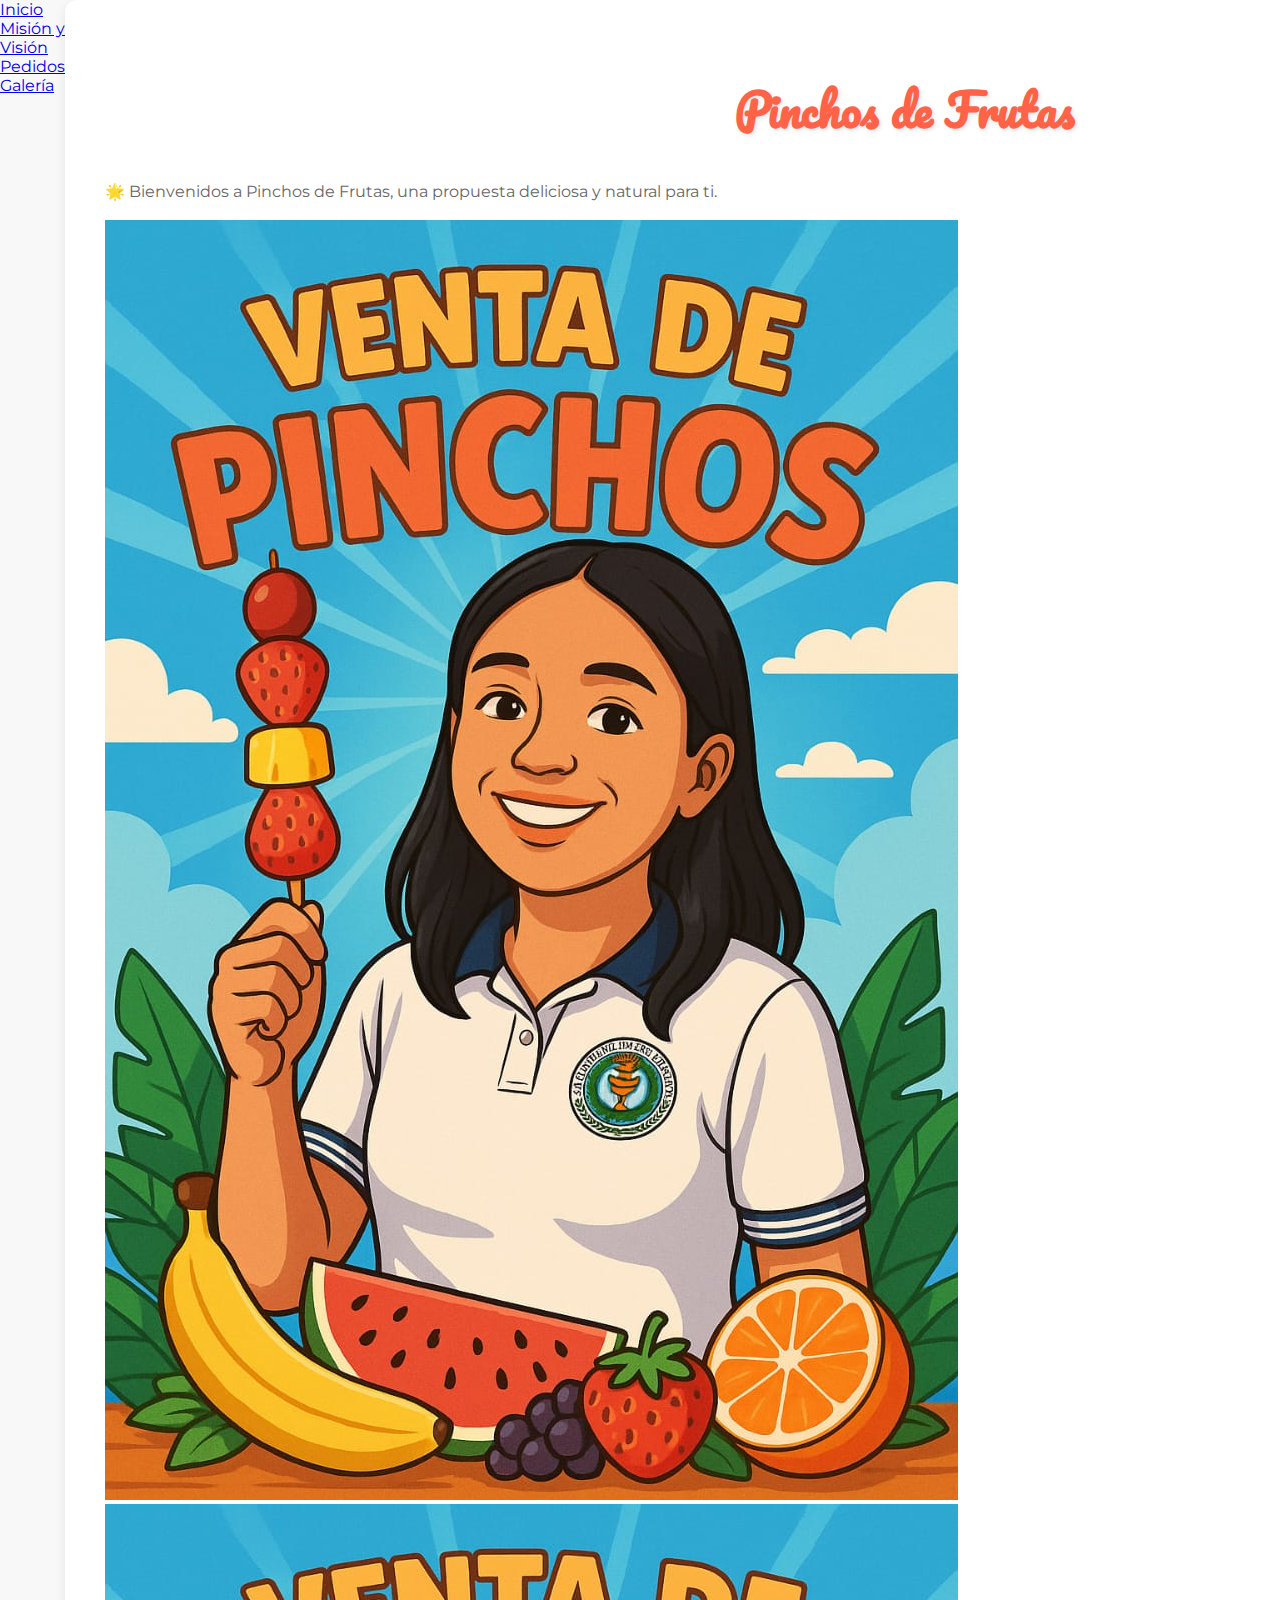
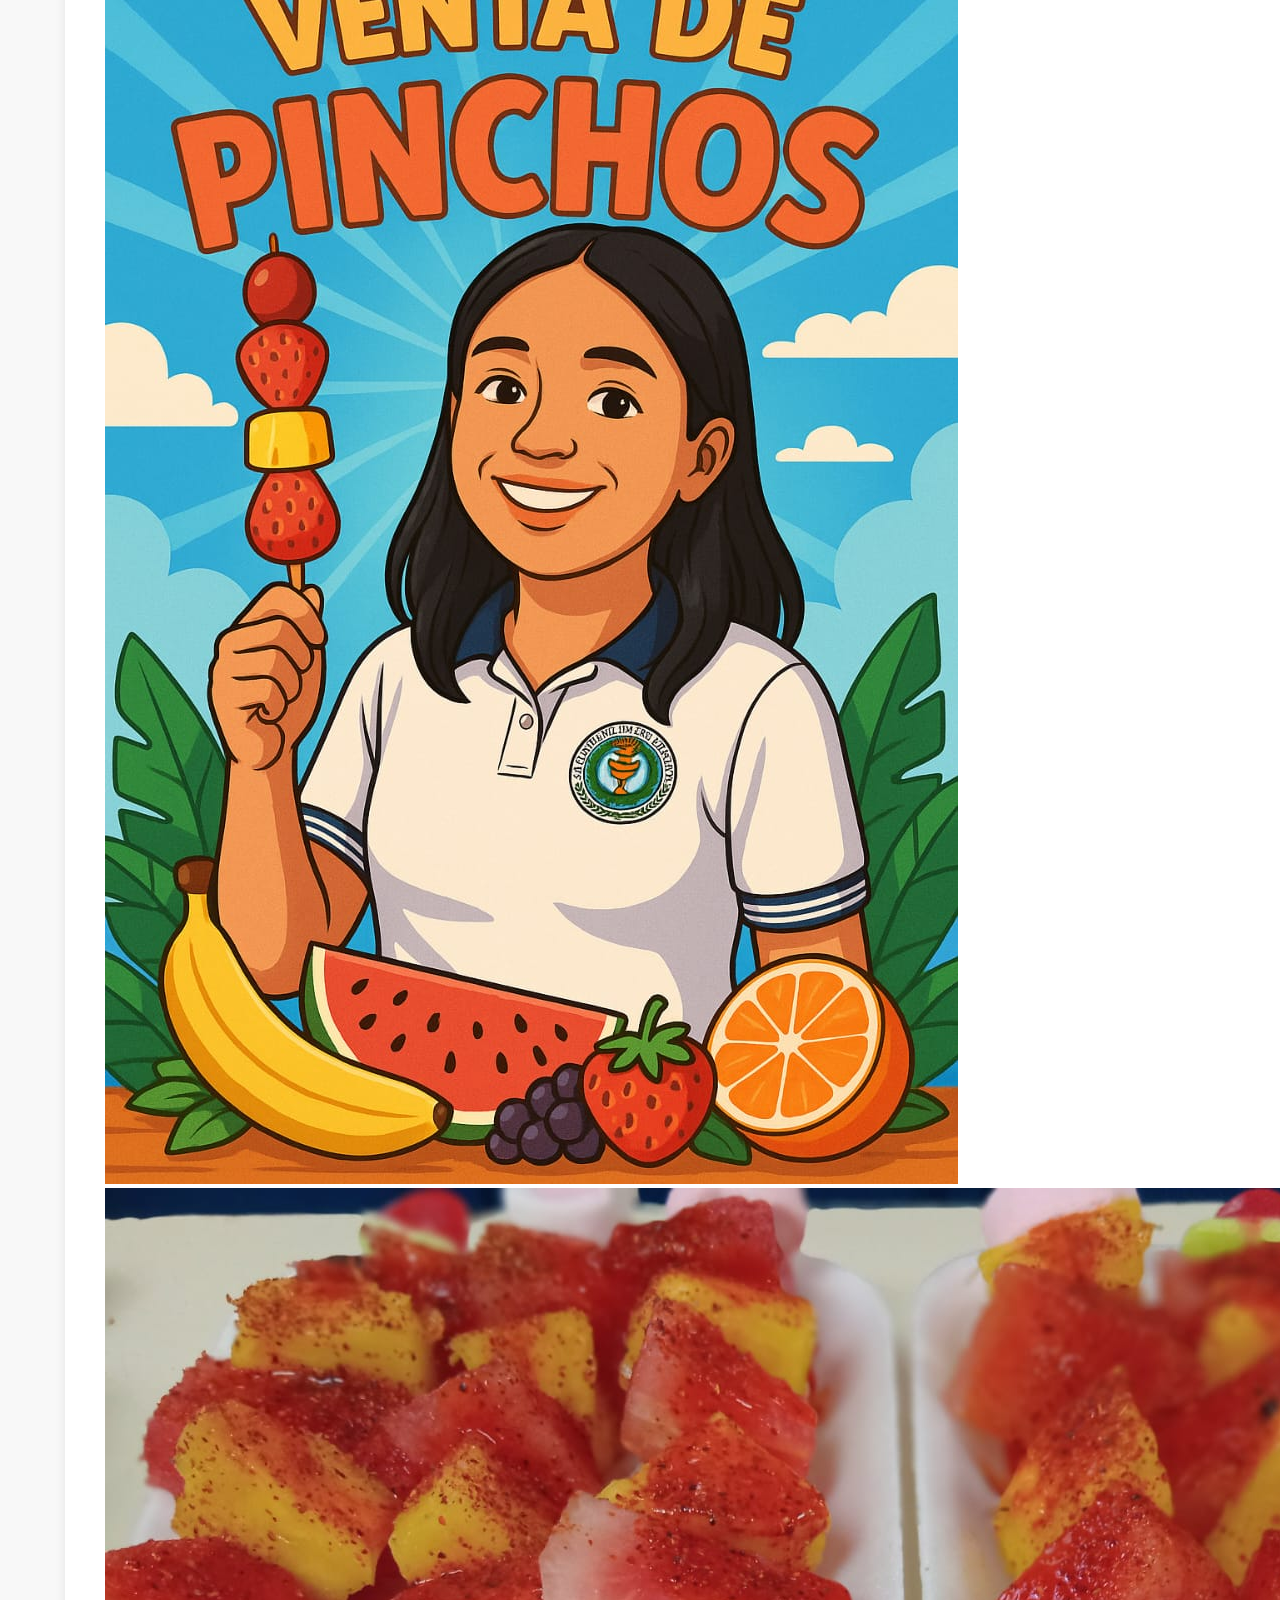
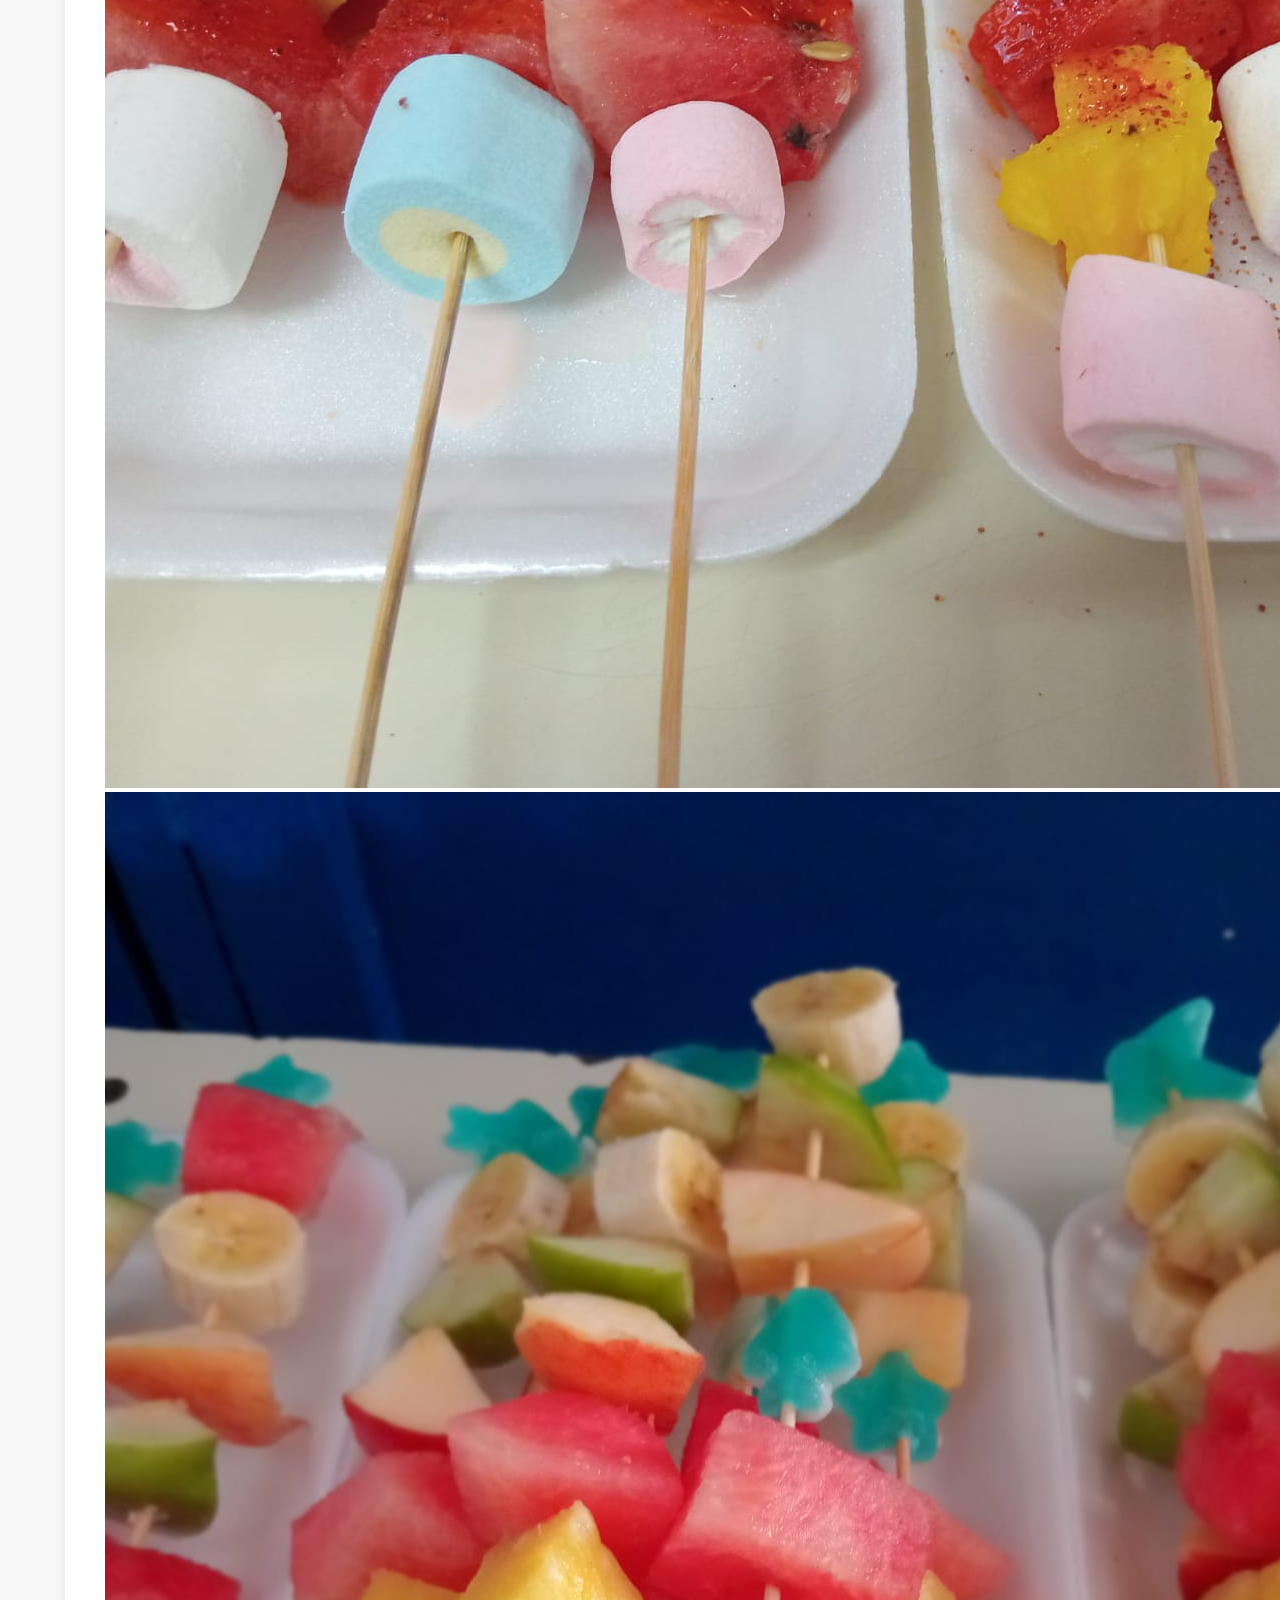
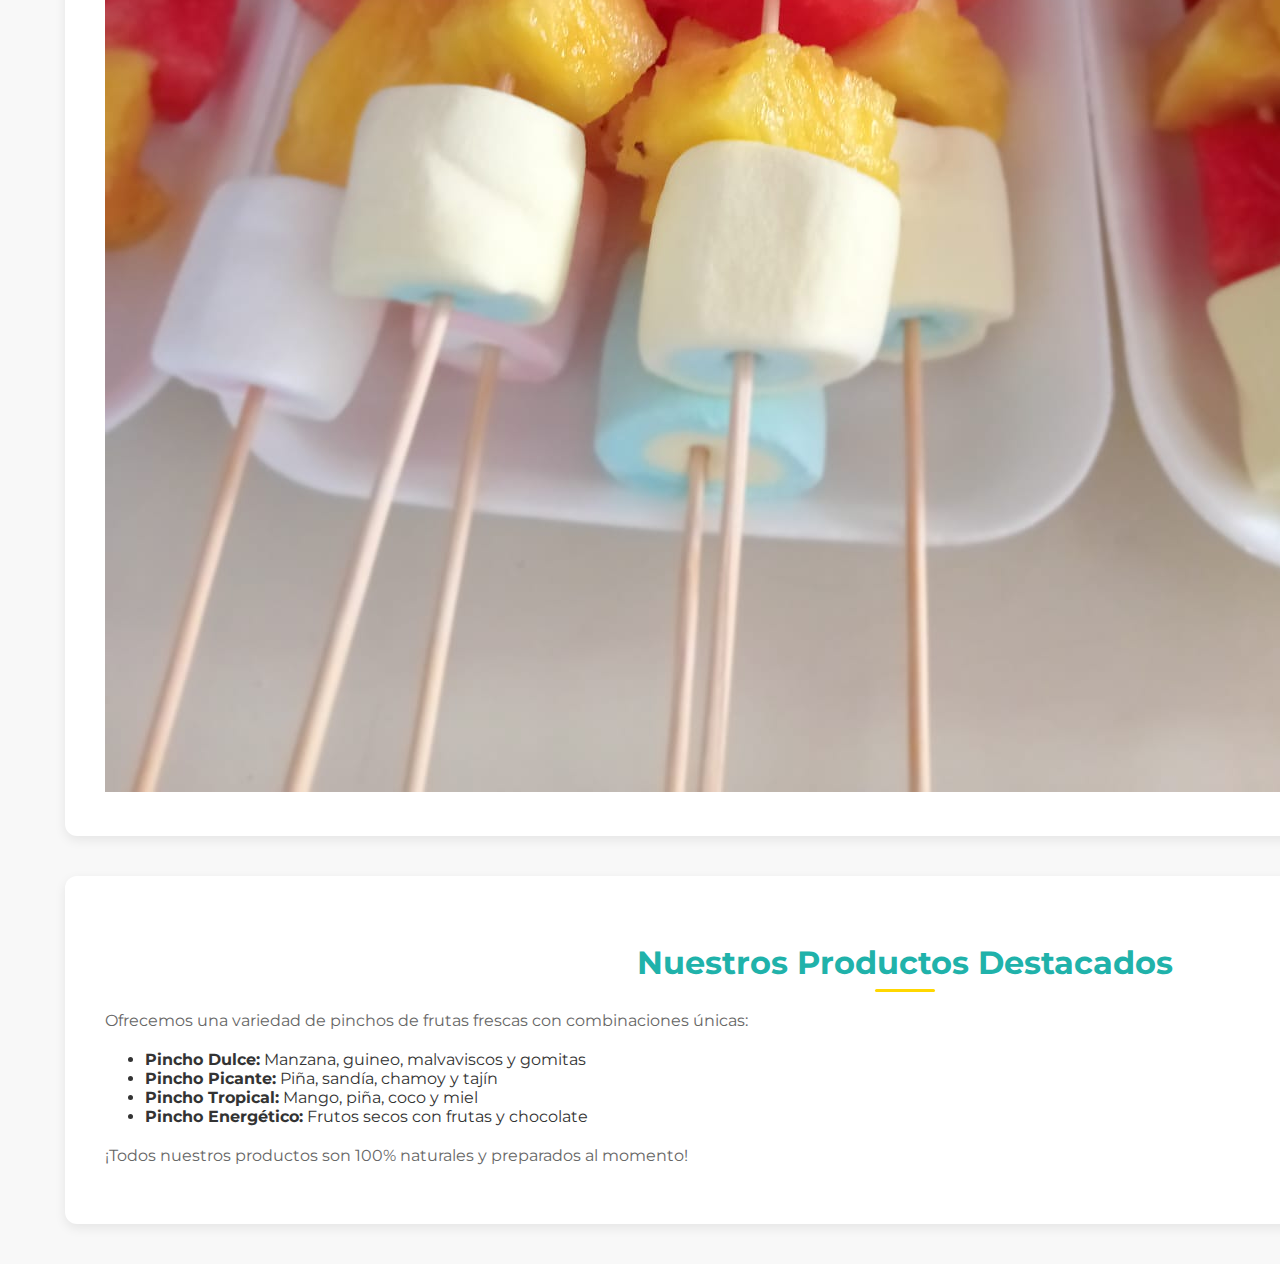
<file: index.html>
<!DOCTYPE html>
<!-- inicio.html - Página principal del sitio -->
<html lang="es">
<head>
  <meta charset="UTF-8"> <!-- Codificación de caracteres -->
  <title>Inicio | Pinchos de Frutas</title> <!-- Título de la pestaña -->
  <meta name="viewport" content="width=device-width, initial-scale=1.0"> <!-- Responsive -->
  <link rel="stylesheet" href="styles.css"> <!-- Enlace a hoja de estilos -->
  <link rel="icon" type="image/png" href="logopincho-removebg-preview.png"> <!-- Ícono de la pestaña -->
</head>
<body>

  <!-- Barra de navegación -->
  <nav>
    <a href="index.html">Inicio</a> <!-- Enlace a inicio -->
    <a href="mision_vision.html">Misión y Visión</a> <!-- Enlace a misión/visión -->
    <a href="pedidos.html">Pedidos</a> <!-- Enlace a pedidos -->
    <a href="galeria.html">Galería</a> <!-- Enlace a galería -->
  </nav>

  <!-- Contenido principal -->
  <main>
    <!-- Sección de bienvenida -->
    <section>
      <h1>Pinchos de Frutas</h1> <!-- Título principal -->
      <p>🌟 Bienvenidos a Pinchos de Frutas, una propuesta deliciosa y natural para ti.</p> <!-- Texto de bienvenida -->
      
      <!-- Galería de imágenes -->
      <div class="gallery">
        <img id="mainImage" class="main-img" src="imagen1.jpg" alt="Pinchos de Frutas"> <!-- Imagen principal -->
        <div class="thumbnails">
          <!-- Miniaturas que cambian la imagen principal al hacer clic -->
          <img class="thumbnail" src="imagen1.jpg" alt="Pincho Dulce" onclick="cambiarImagen(this)">
          <img class="thumbnail" src="i1.jpg" alt="Pincho Picante" onclick="cambiarImagen(this)">
          <img class="thumbnail" src="i3.jpg" alt="Variedad de Frutas" onclick="cambiarImagen(this)">
        </div>
      </div>
    </section>

    <!-- Sección de productos destacados -->
    <section>
      <h2>Nuestros Productos Destacados</h2> <!-- Subtítulo -->
      <p>Ofrecemos una variedad de pinchos de frutas frescas con combinaciones únicas:</p>
      
      <!-- Lista de productos -->
      <ul>
        <li><strong>Pincho Dulce:</strong> Manzana, guineo, malvaviscos y gomitas</li>
        <li><strong>Pincho Picante:</strong> Piña, sandía, chamoy y tajín</li>
        <li><strong>Pincho Tropical:</strong> Mango, piña, coco y miel</li>
        <li><strong>Pincho Energético:</strong> Frutos secos con frutas y chocolate</li>
      </ul>
      
      <p>¡Todos nuestros productos son 100% naturales y preparados al momento!</p>
    </section>
  </main>

  <!-- Script para la galería -->
  <script src="script.js"></script> <!-- Enlace al archivo JavaScript -->
</body>
</html>
</file>
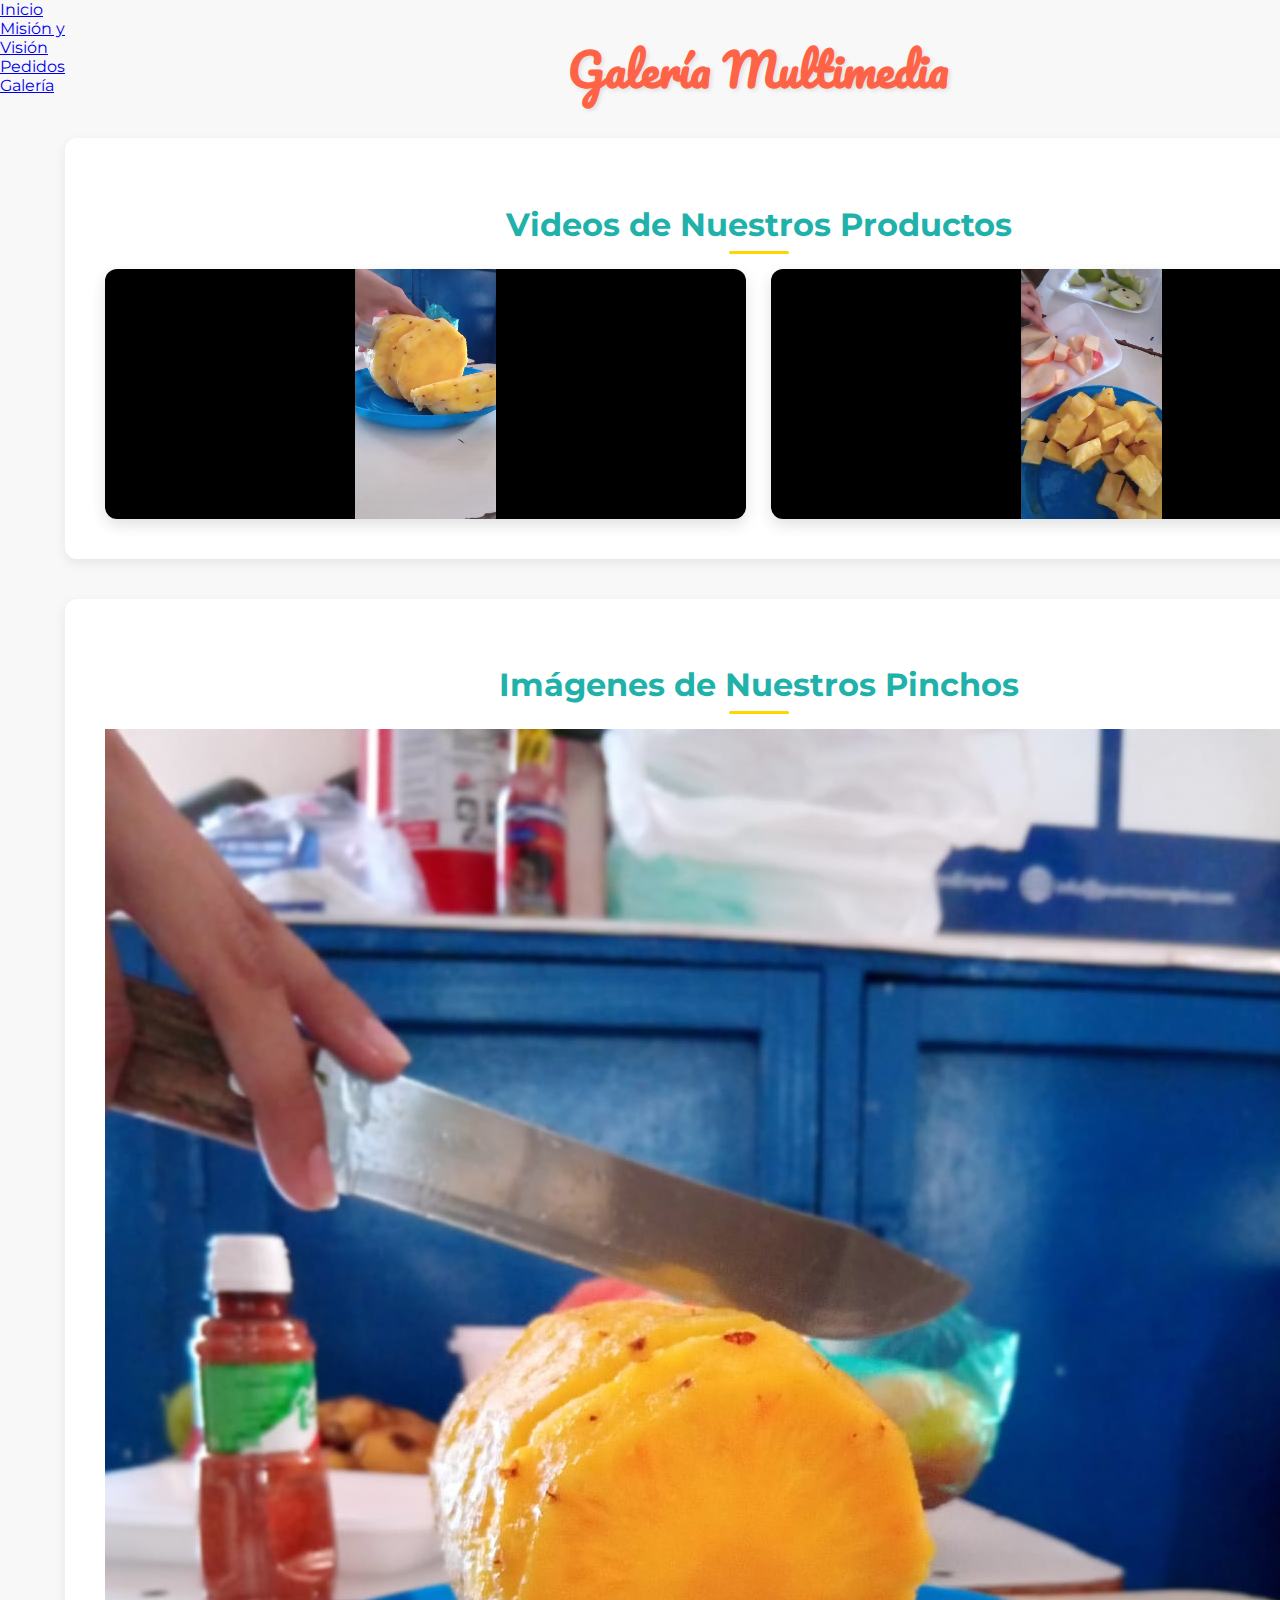
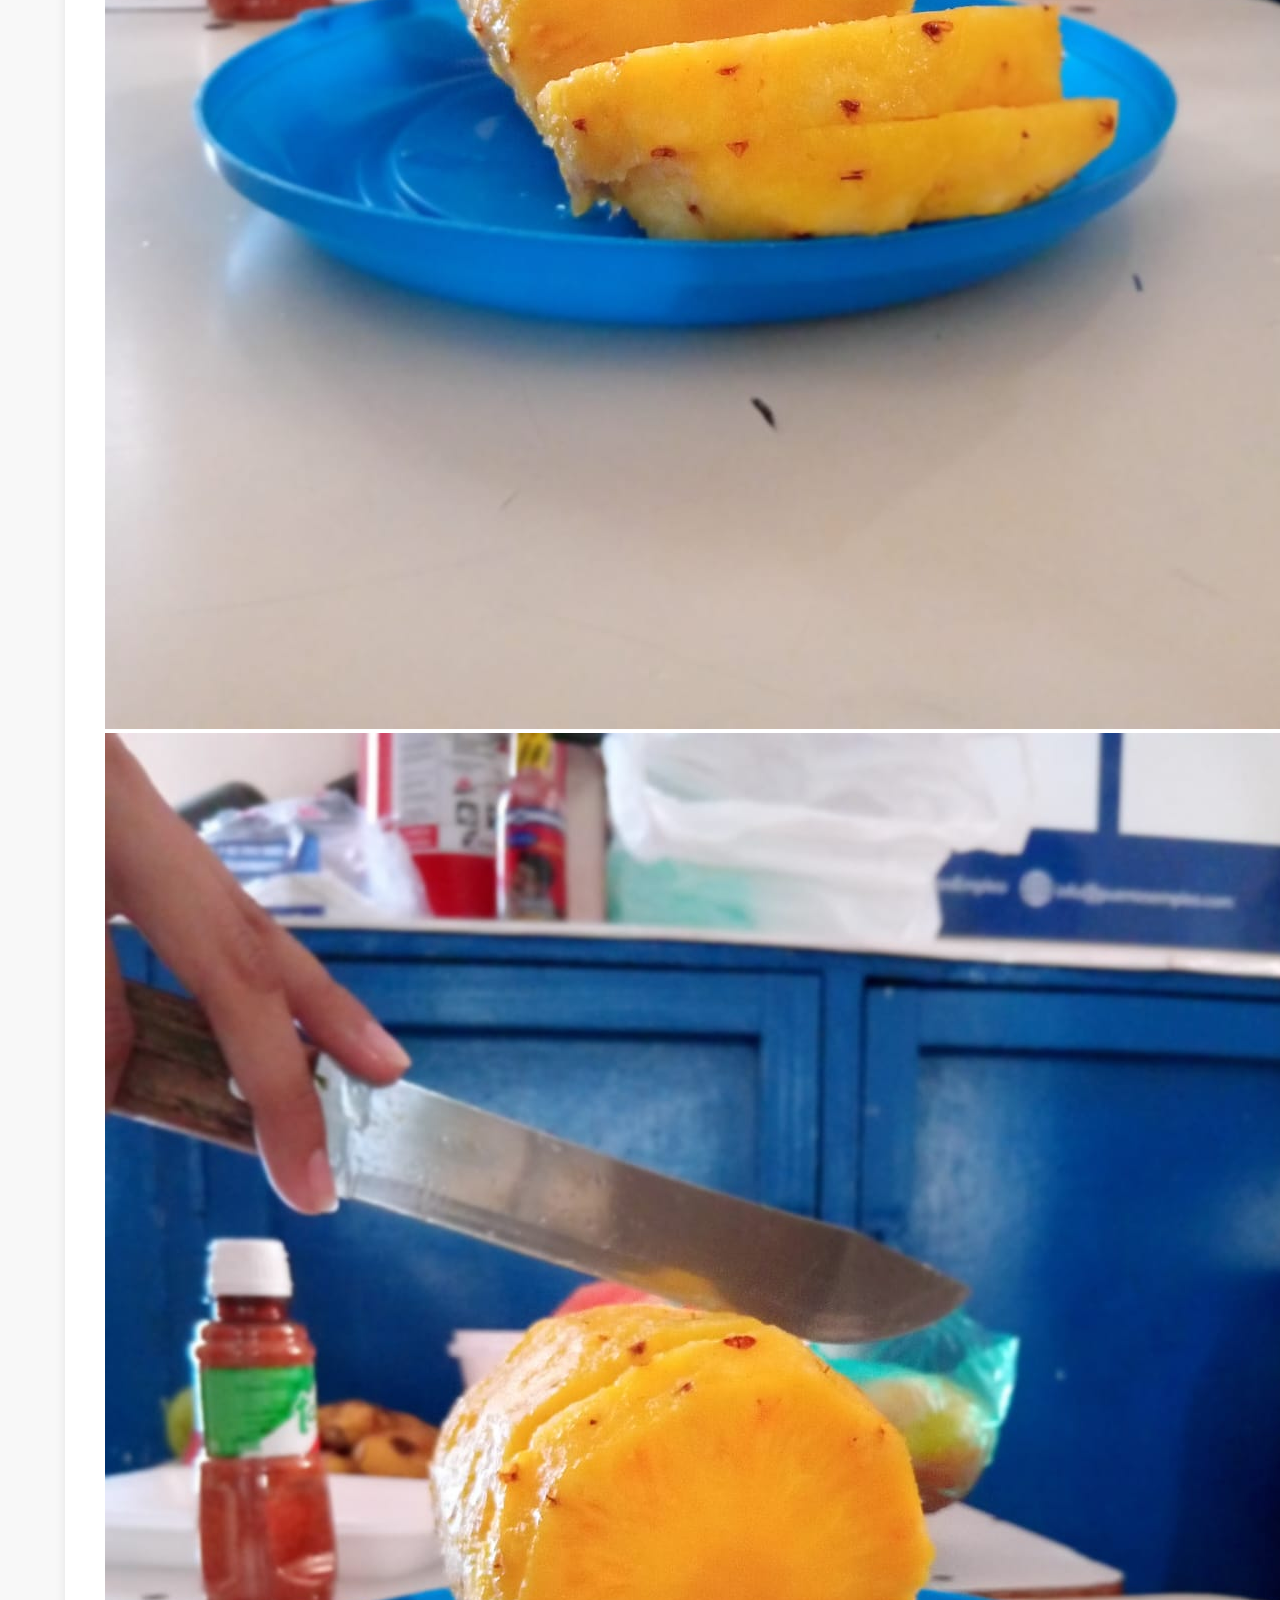
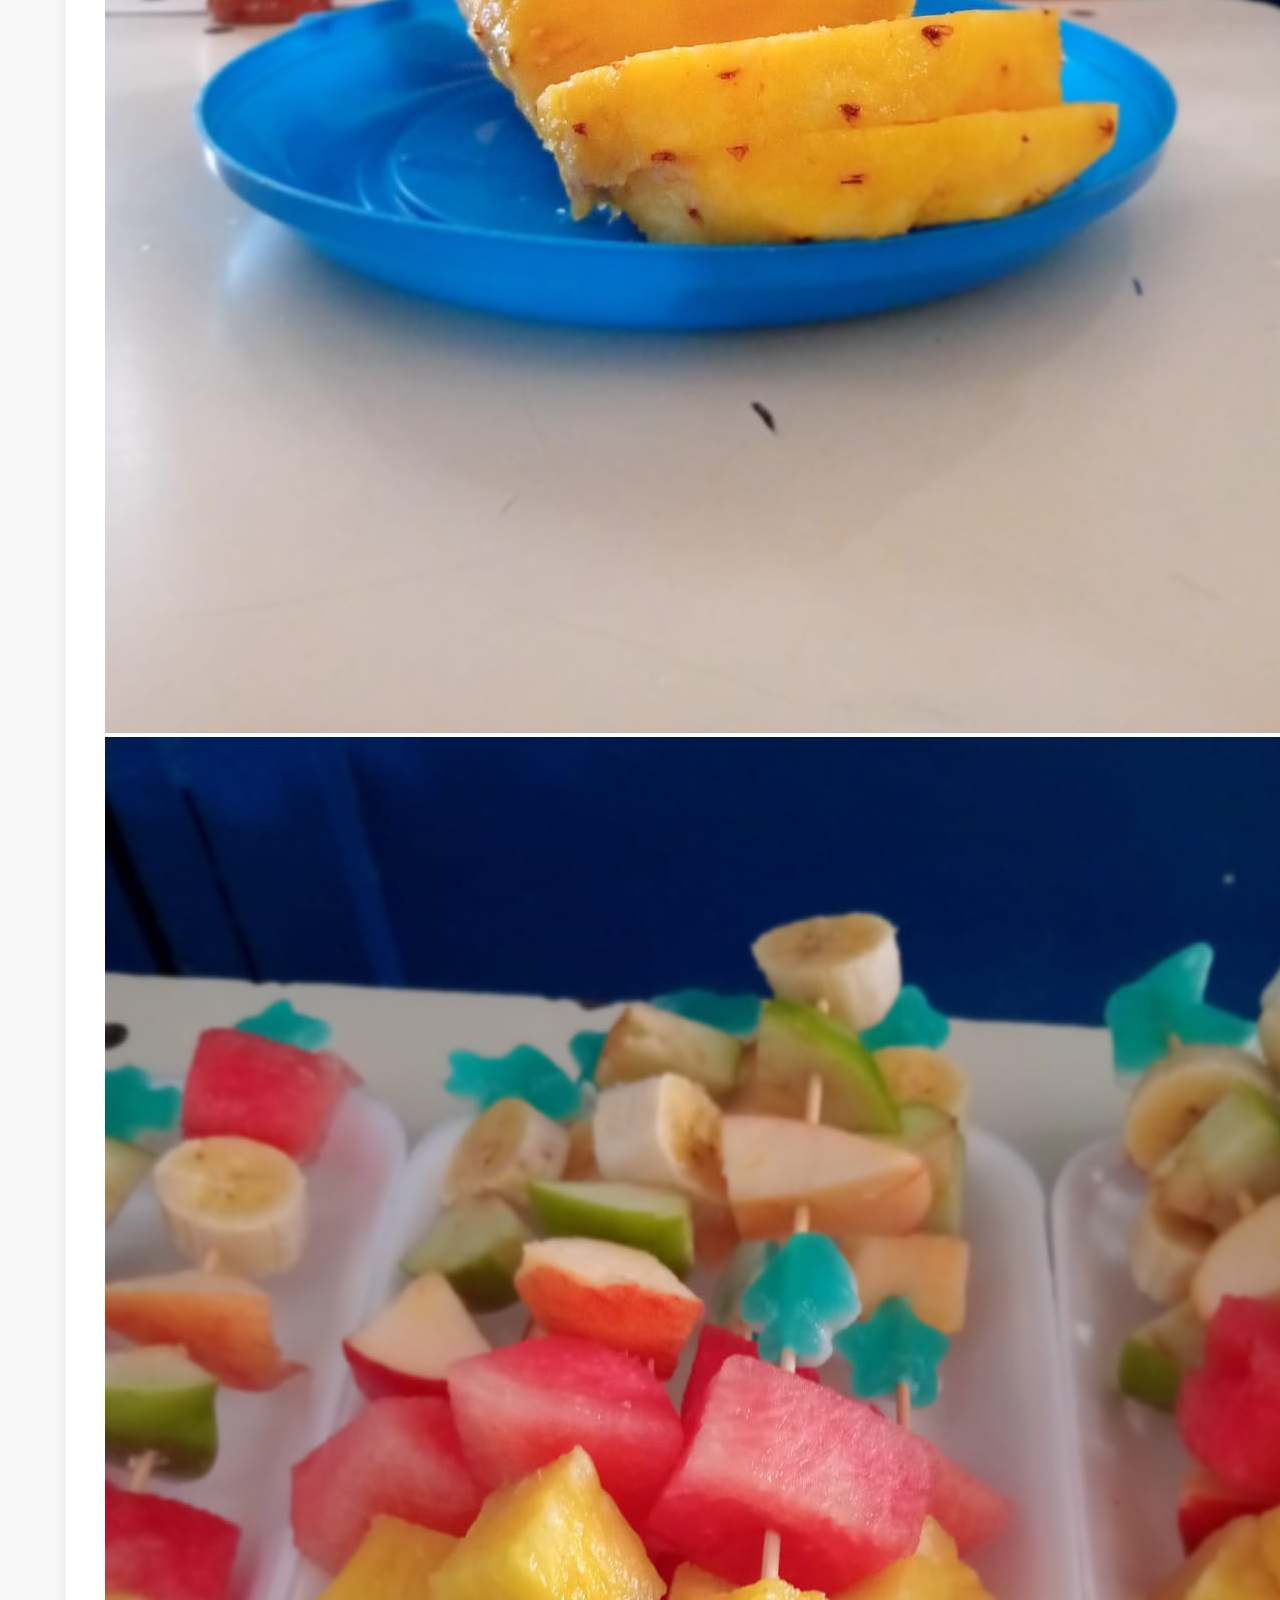
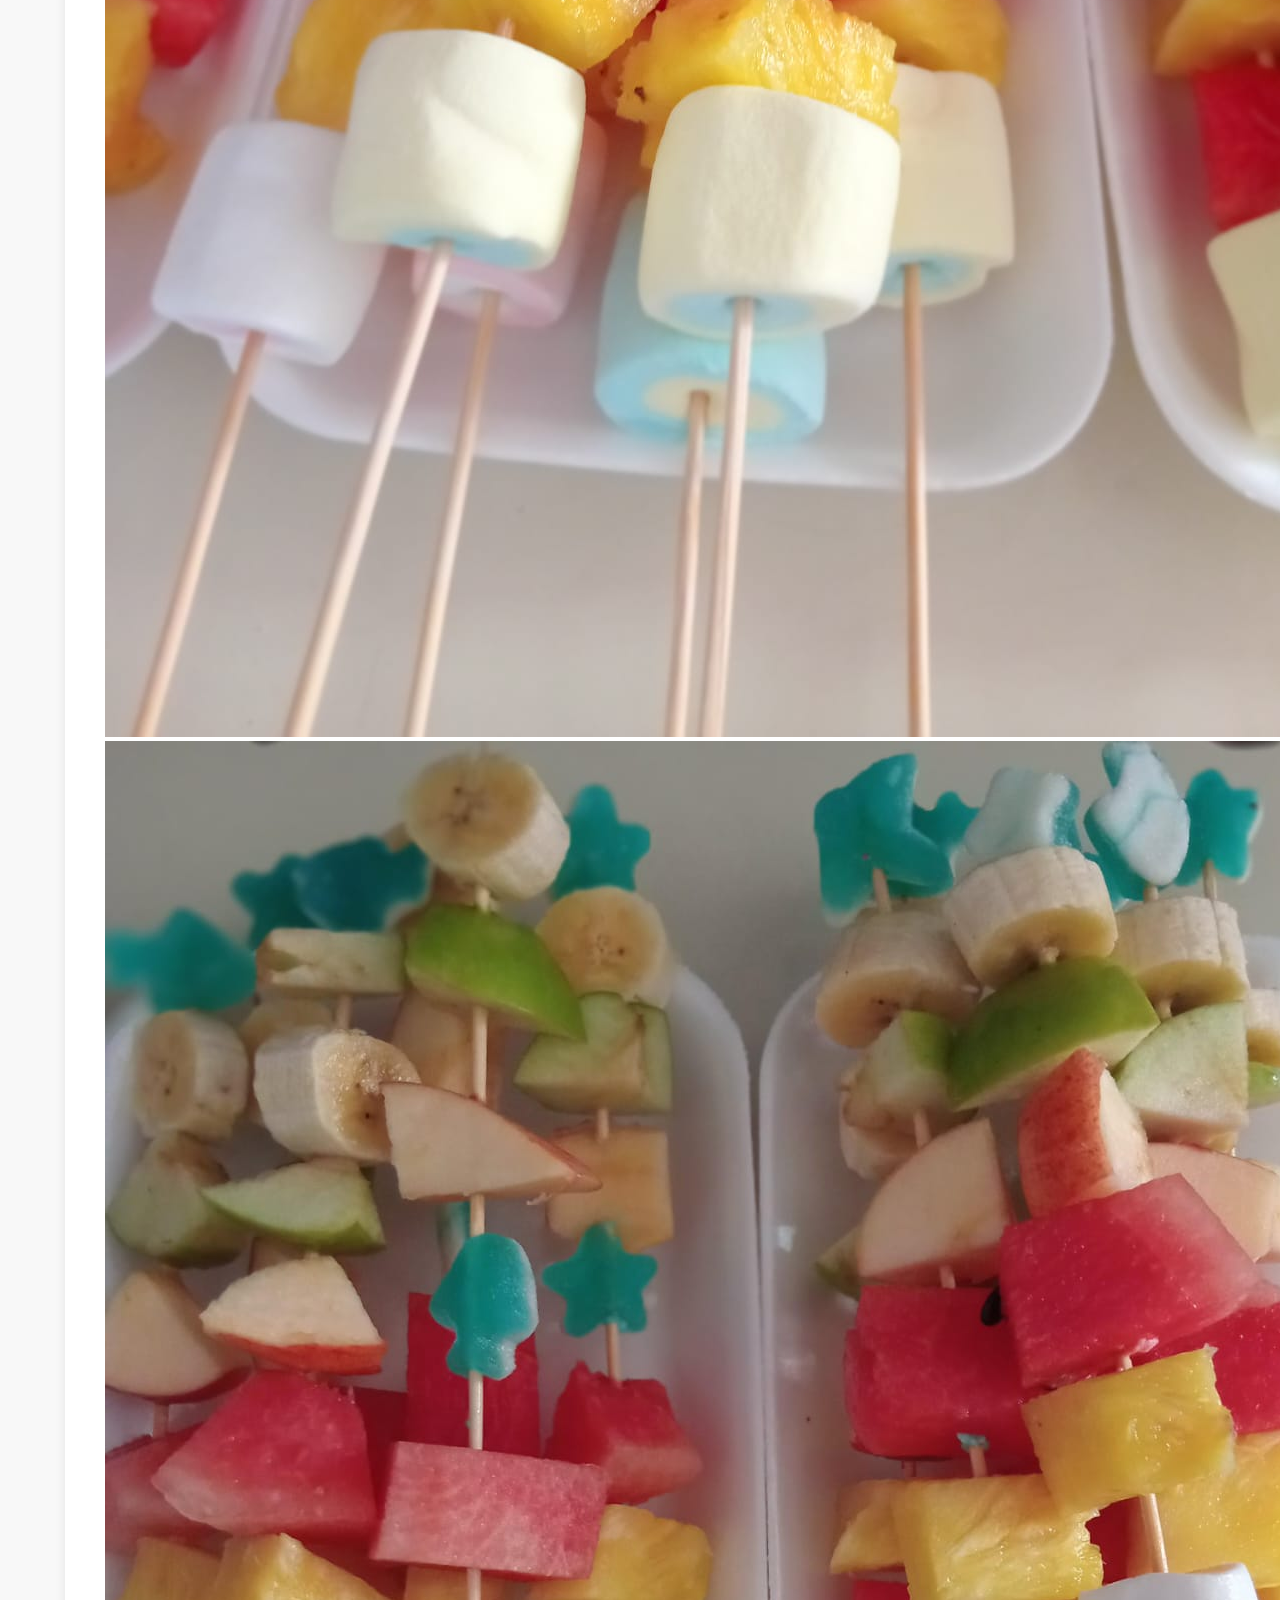
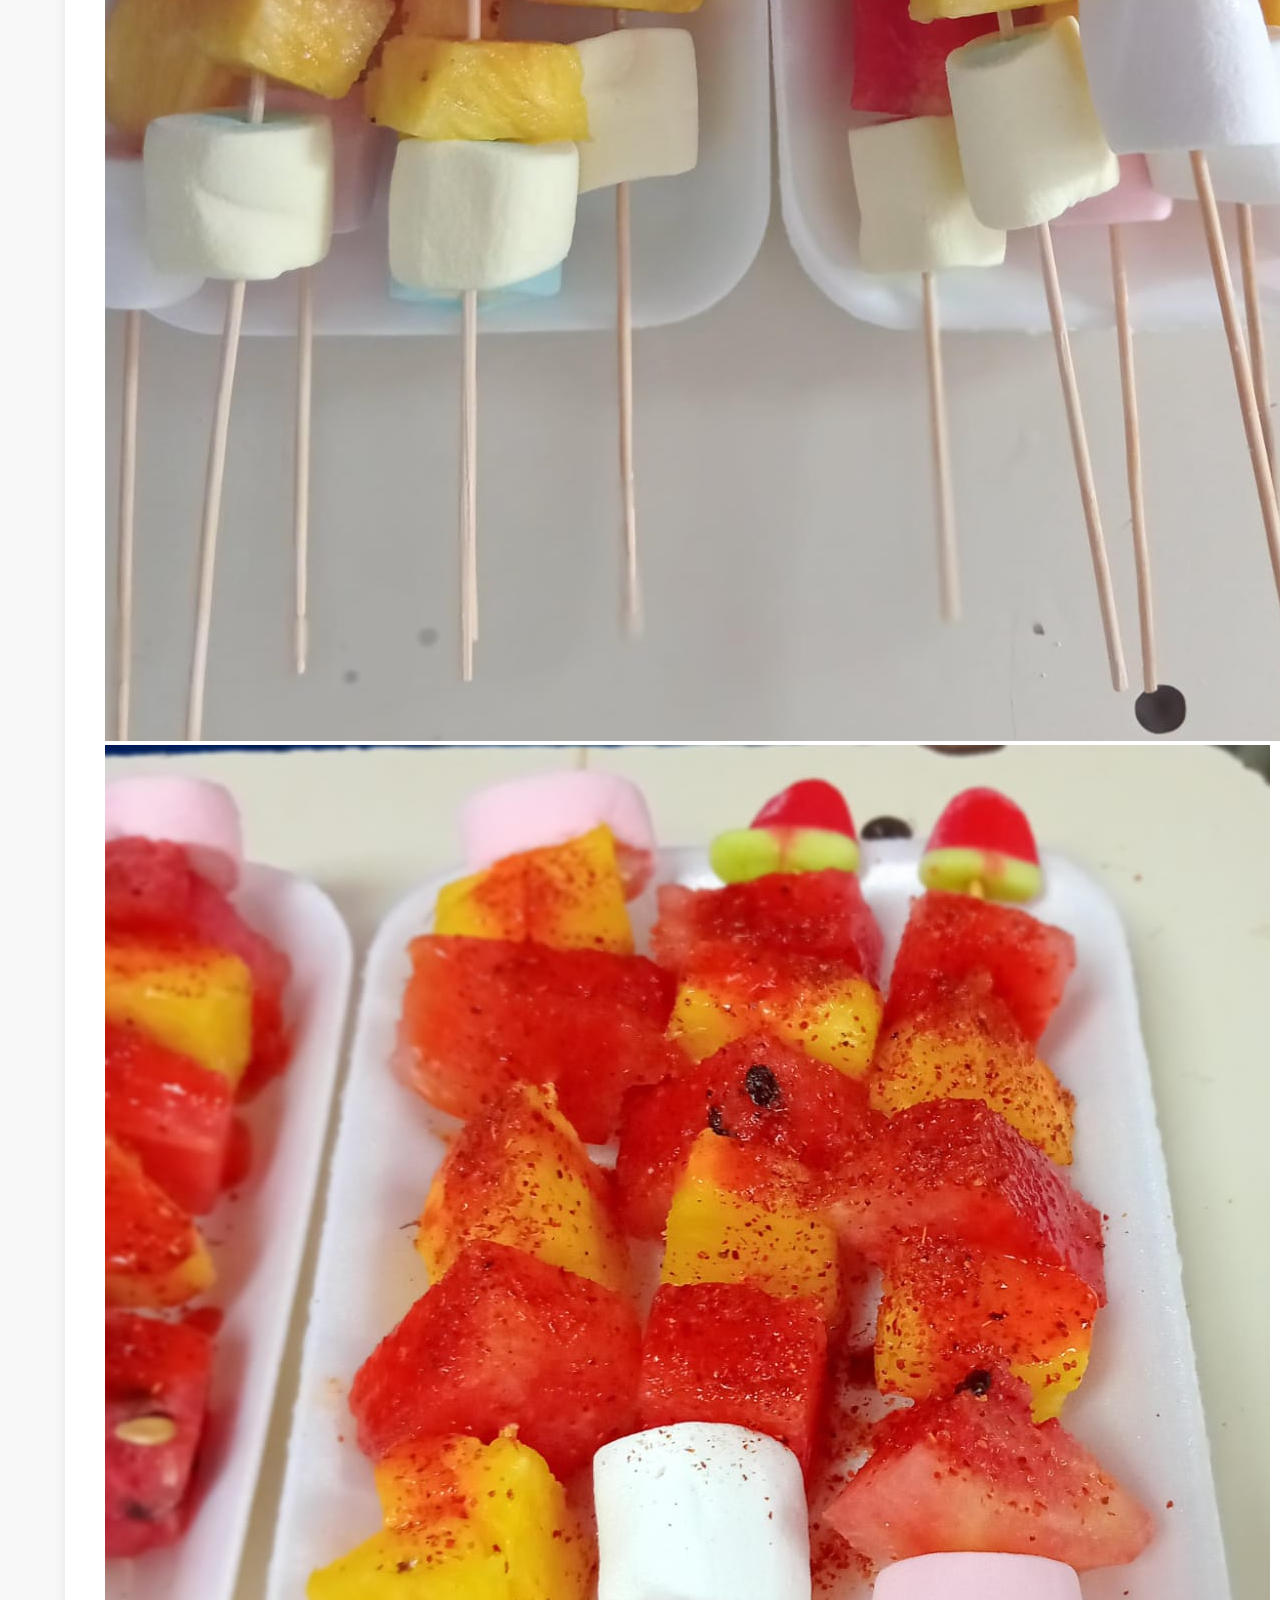
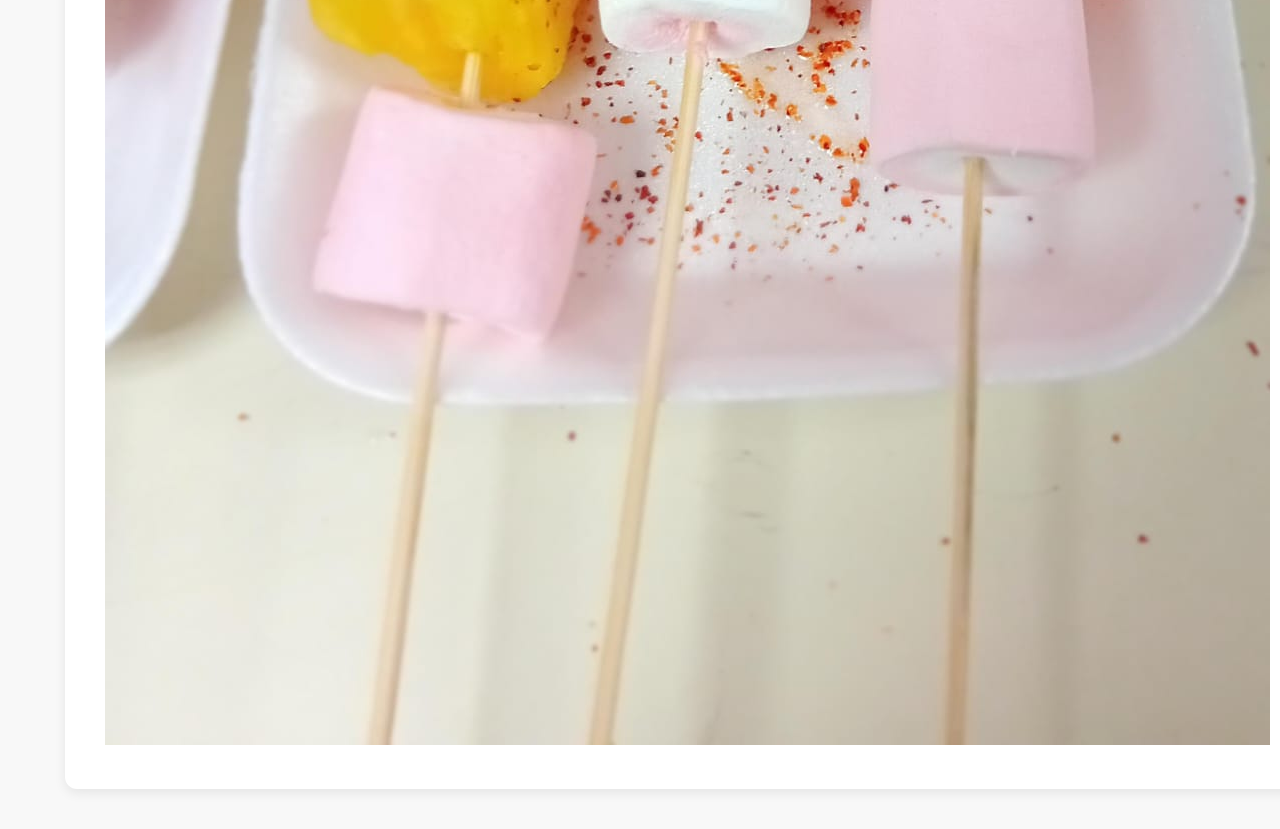
<file: galeria.html>
<!DOCTYPE html>
<!-- galeria.html - Página con galería de imágenes y videos -->
<html lang="es">
<head>
  <meta charset="UTF-8"> <!-- Codificación de caracteres -->
  <title>Galería | Pinchos de Frutas</title> <!-- Título de la pestaña -->
  <meta name="viewport" content="width=device-width, initial-scale=1.0"> <!-- Responsive -->
  <link rel="stylesheet" href="styles.css"> <!-- Enlace a hoja de estilos -->
  <link rel="icon" type="image/png" href="logopincho-removebg-preview.png"> <!-- Ícono de la pestaña -->
</head>
<body>

  <!-- Barra de navegación -->
  <nav>
    <a href="index.html">Inicio</a> <!-- Enlace a inicio -->
    <a href="mision_vision.html">Misión y Visión</a> <!-- Enlace a misión/visión -->
    <a href="pedidos.html">Pedidos</a> <!-- Enlace a pedidos -->
    <a href="galeria.html">Galería</a> <!-- Enlace actual -->
  </nav>

  <!-- Contenido principal -->
  <main>
    <h1>Galería Multimedia</h1> <!-- Título principal -->
    
    <!-- Sección de videos -->
    <section>
      <h2>Videos de Nuestros Productos</h2> <!-- Subtítulo -->
      <div class="video-container">
        <!-- Video 1 -->
        <iframe src="video1.mp4" frameborder="0" allowfullscreen></iframe>
        <!-- Video 2 -->
        <iframe src="video2.mp4" frameborder="0" allowfullscreen></iframe>
      </div>
    </section>

    <!-- Sección de imágenes -->
    <section>
      <h2>Imágenes de Nuestros Pinchos</h2> <!-- Subtítulo -->
      <div class="gallery">
        <!-- Imagen principal -->
        <img id="galeriaImagen" class="main-img" src="i5.jpg" alt="Pinchos de Frutas">
        <!-- Miniaturas -->
        <div class="thumbnails">
          <img class="thumbnail" src="i5.jpg" alt="Pincho 1" onclick="cambiarImagenGaleria(this)">
          <img class="thumbnail" src="i3.jpg" alt="Pincho 2" onclick="cambiarImagenGaleria(this)">
          <img class="thumbnail" src="i4.jpg" alt="Pincho 3" onclick="cambiarImagenGaleria(this)">
          <img class="thumbnail" src="i2.jpg" alt="Pincho 4" onclick="cambiarImagenGaleria(this)">
        </div>
      </div>
    </section>
  </main>

  <!-- Script para la galería -->
  <script src="script.js"></script> <!-- Enlace al archivo JavaScript -->
</body>
</html>
</file>
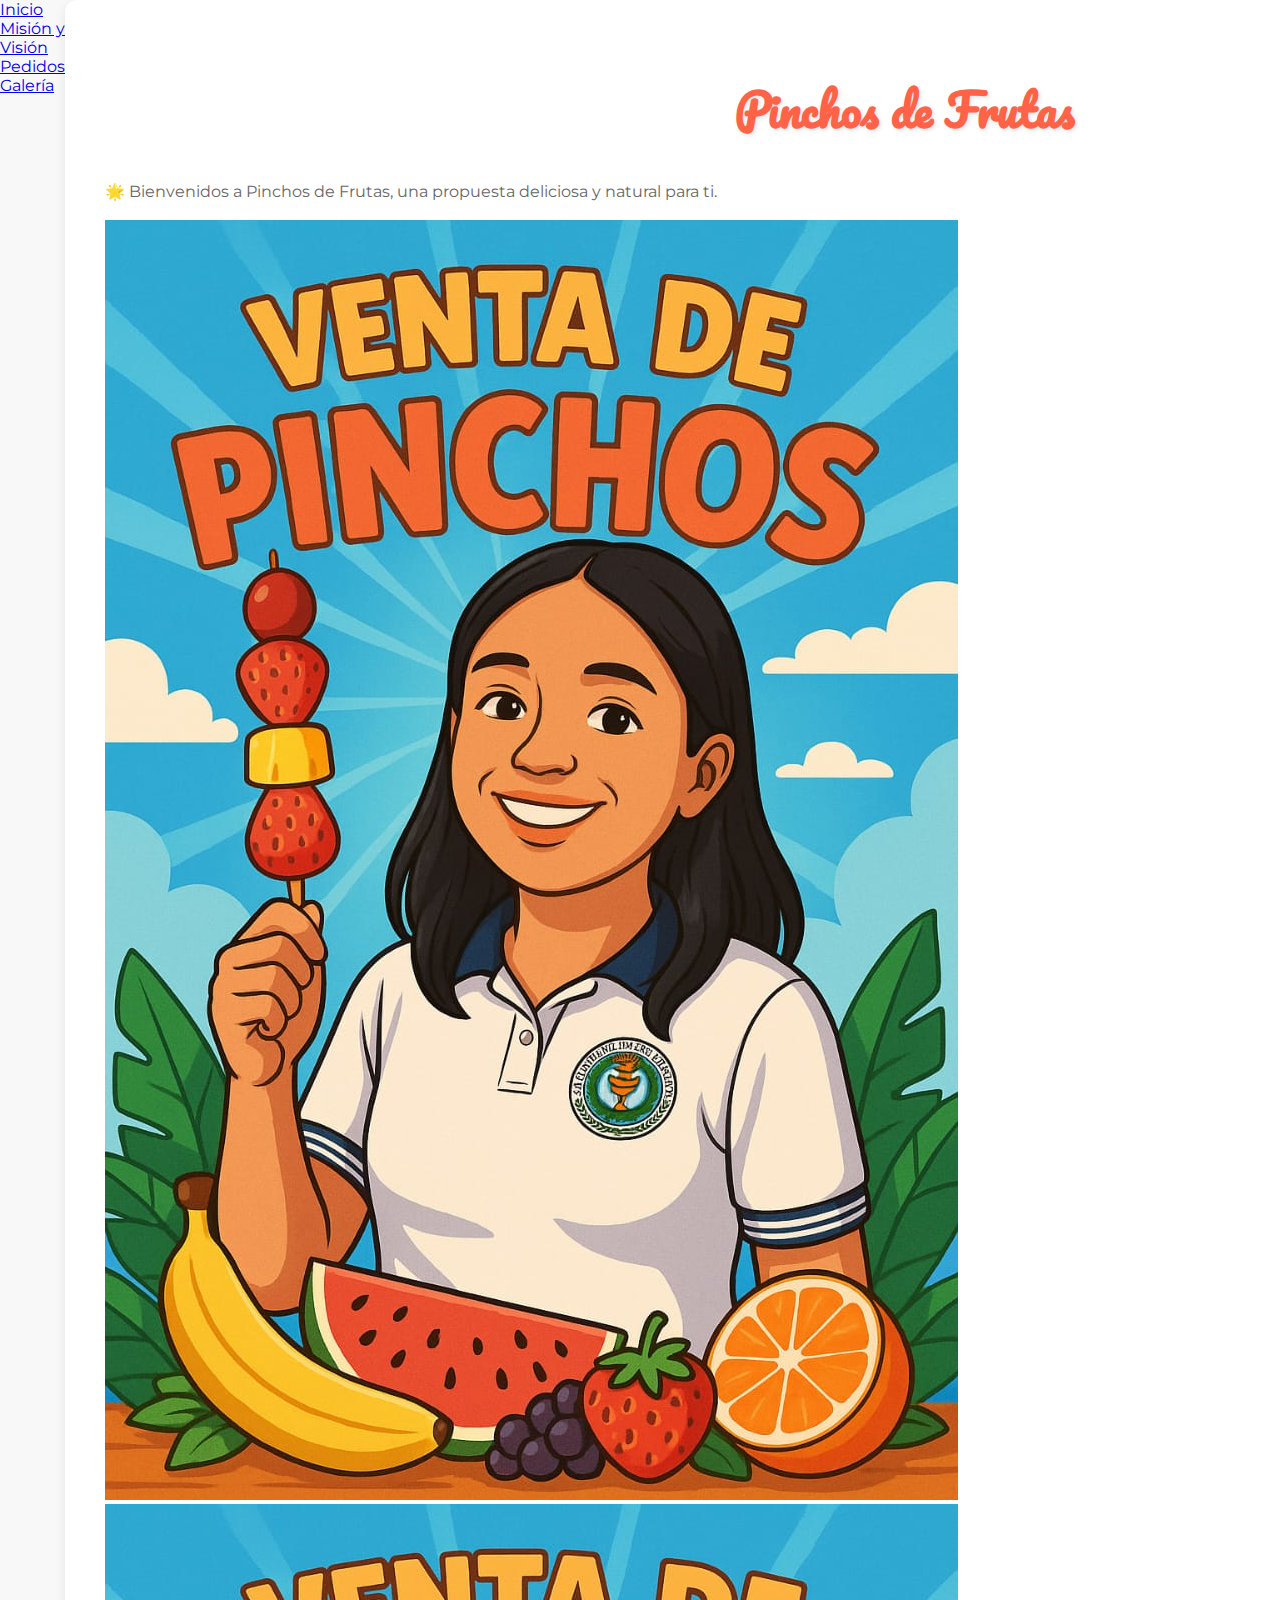
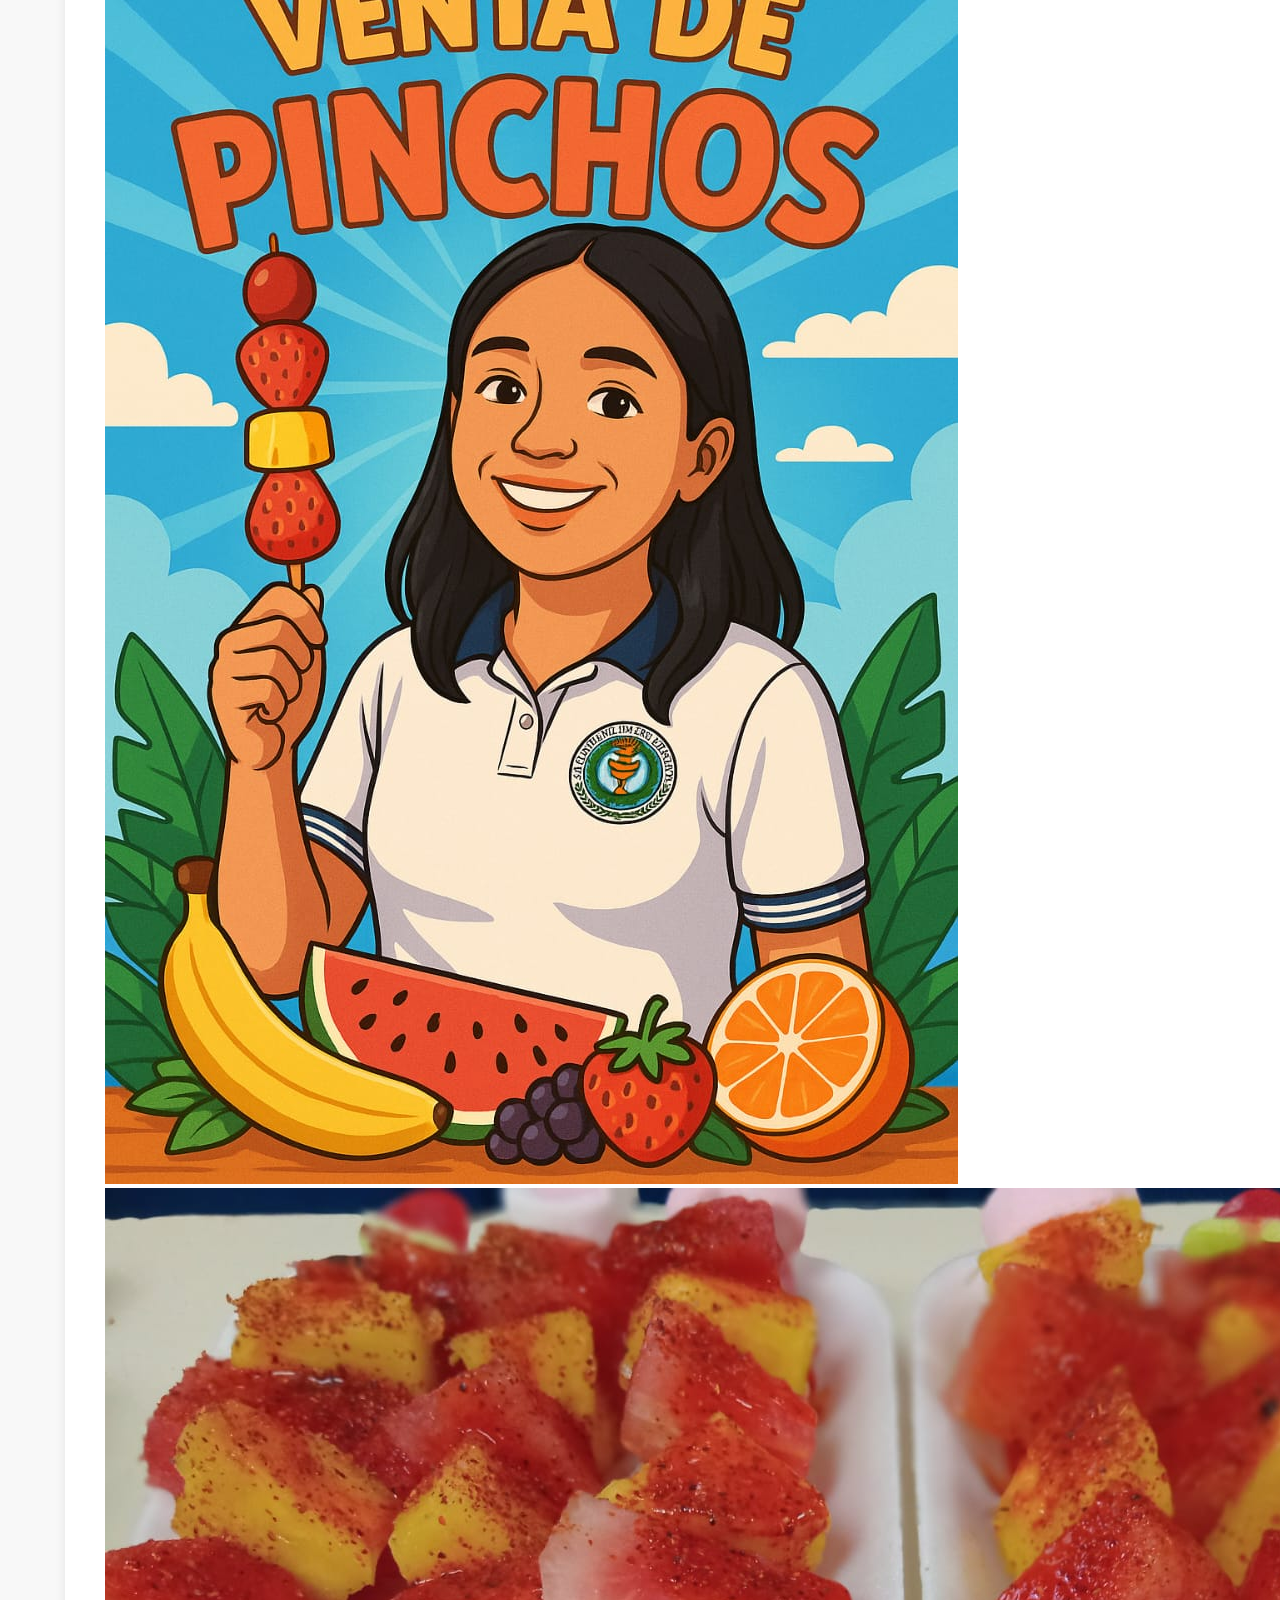
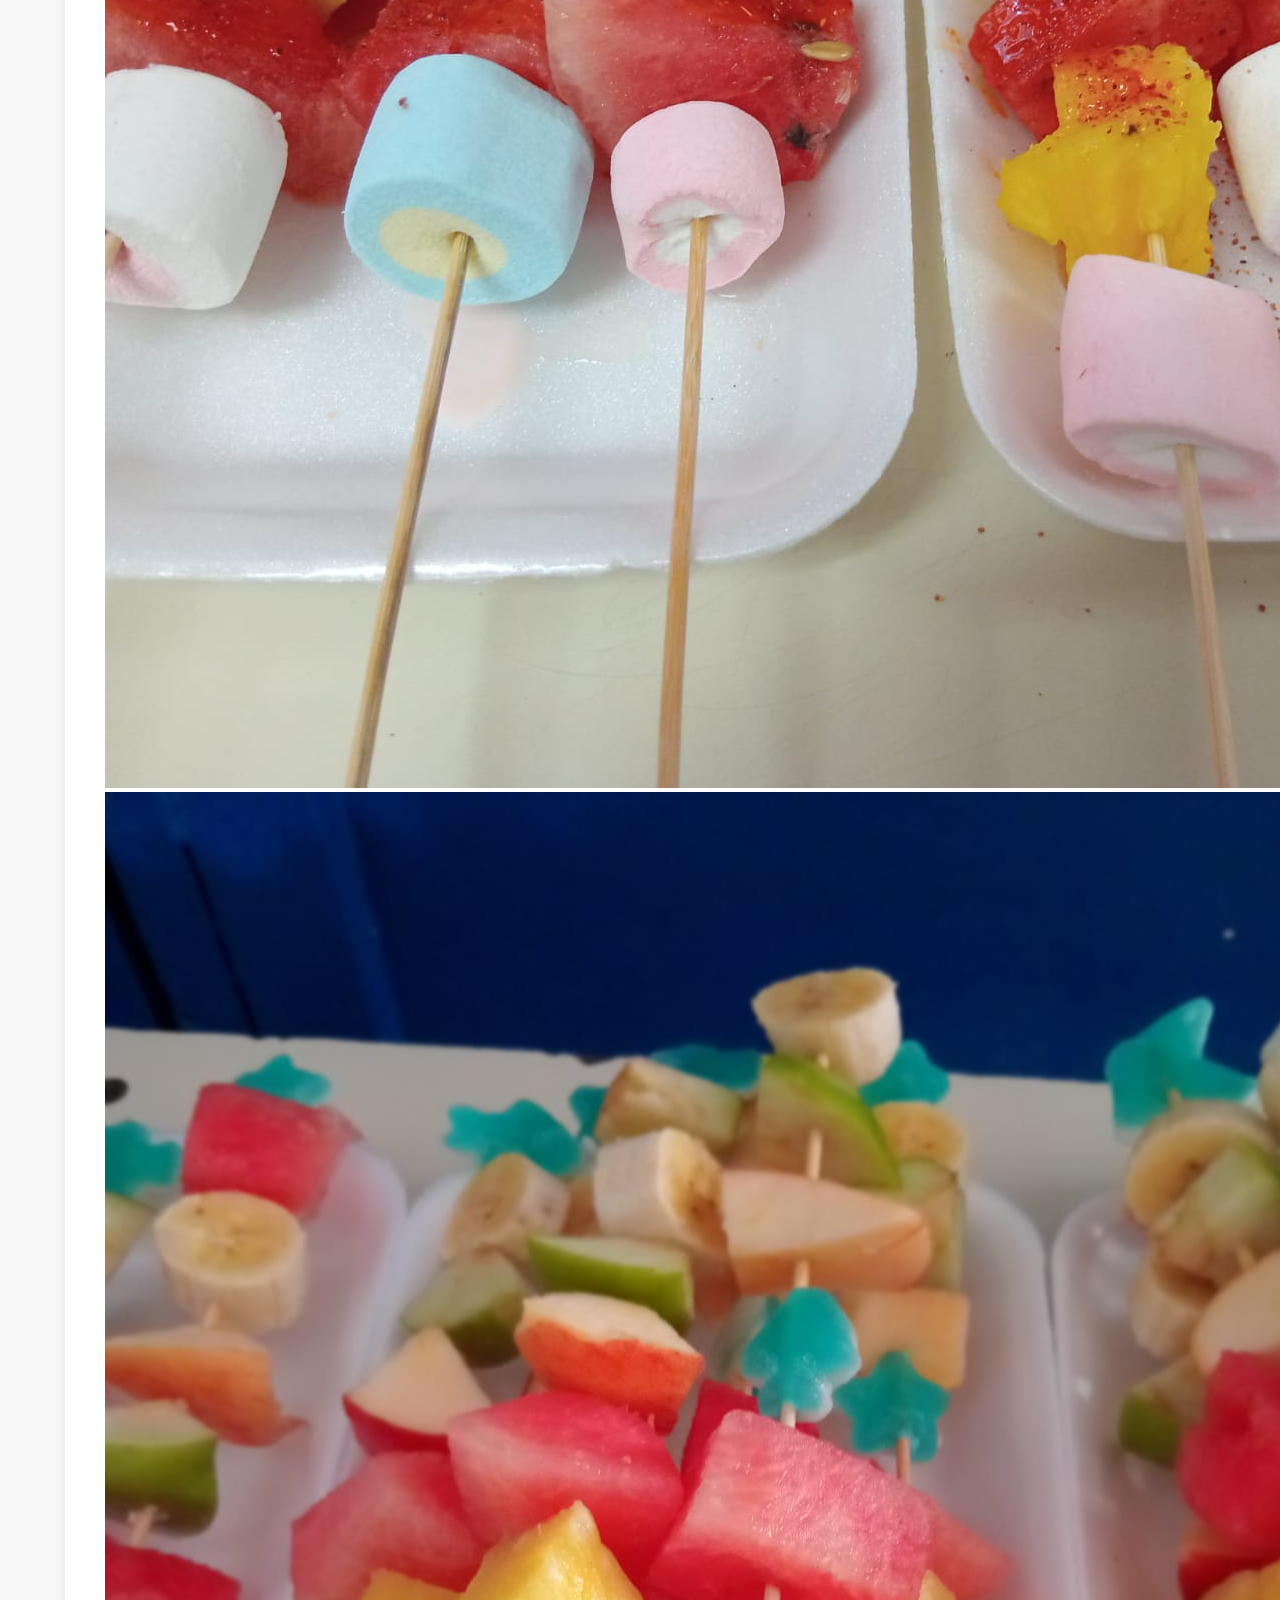
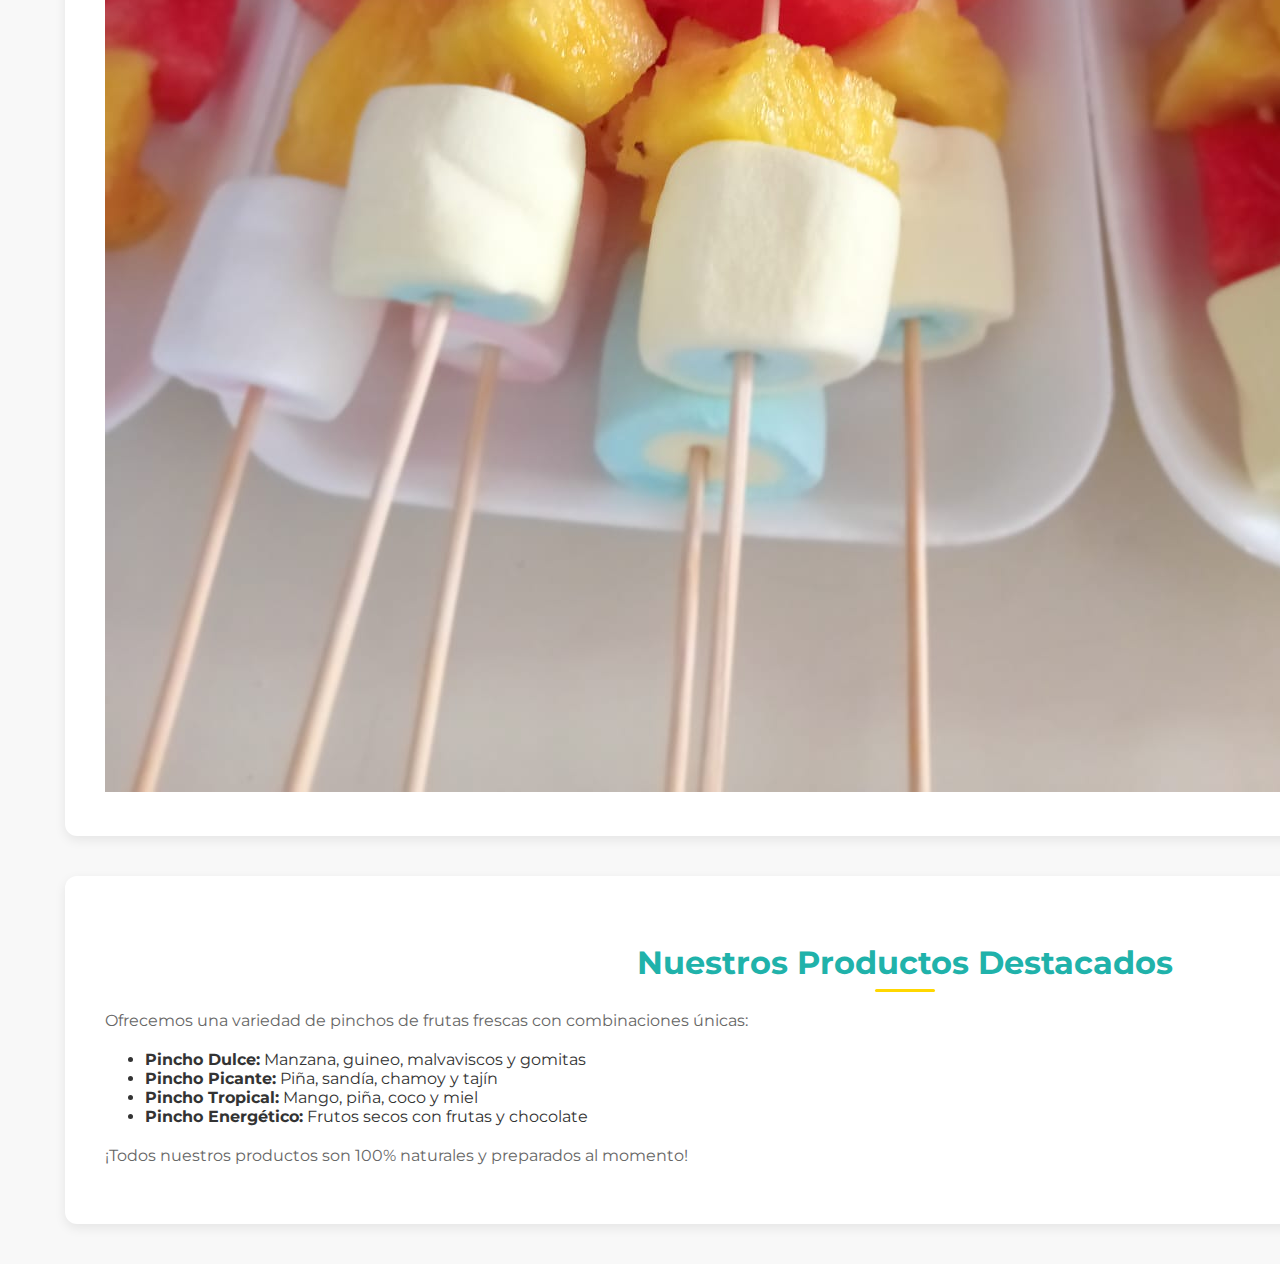
<file: inicio.html>
<!DOCTYPE html>
<!-- inicio.html - Página principal del sitio -->
<html lang="es">
<head>
  <meta charset="UTF-8"> <!-- Codificación de caracteres -->
  <title>Inicio | Pinchos de Frutas</title> <!-- Título de la pestaña -->
  <meta name="viewport" content="width=device-width, initial-scale=1.0"> <!-- Responsive -->
  <link rel="stylesheet" href="styles.css"> <!-- Enlace a hoja de estilos -->
  <link rel="icon" type="image/png" href="logopincho-removebg-preview.png"> <!-- Ícono de la pestaña -->
</head>
<body>

  <!-- Barra de navegación -->
  <nav>
    <a href="inicio.html">Inicio</a> <!-- Enlace a inicio -->
    <a href="mision_vision.html">Misión y Visión</a> <!-- Enlace a misión/visión -->
    <a href="pedidos.html">Pedidos</a> <!-- Enlace a pedidos -->
    <a href="galeria.html">Galería</a> <!-- Enlace a galería -->
  </nav>

  <!-- Contenido principal -->
  <main>
    <!-- Sección de bienvenida -->
    <section>
      <h1>Pinchos de Frutas</h1> <!-- Título principal -->
      <p>🌟 Bienvenidos a Pinchos de Frutas, una propuesta deliciosa y natural para ti.</p> <!-- Texto de bienvenida -->
      
      <!-- Galería de imágenes -->
      <div class="gallery">
        <img id="mainImage" class="main-img" src="imagen1.jpg" alt="Pinchos de Frutas"> <!-- Imagen principal -->
        <div class="thumbnails">
          <!-- Miniaturas que cambian la imagen principal al hacer clic -->
          <img class="thumbnail" src="imagen1.jpg" alt="Pincho Dulce" onclick="cambiarImagen(this)">
          <img class="thumbnail" src="i1.jpg" alt="Pincho Picante" onclick="cambiarImagen(this)">
          <img class="thumbnail" src="i3.jpg" alt="Variedad de Frutas" onclick="cambiarImagen(this)">
        </div>
      </div>
    </section>

    <!-- Sección de productos destacados -->
    <section>
      <h2>Nuestros Productos Destacados</h2> <!-- Subtítulo -->
      <p>Ofrecemos una variedad de pinchos de frutas frescas con combinaciones únicas:</p>
      
      <!-- Lista de productos -->
      <ul>
        <li><strong>Pincho Dulce:</strong> Manzana, guineo, malvaviscos y gomitas</li>
        <li><strong>Pincho Picante:</strong> Piña, sandía, chamoy y tajín</li>
        <li><strong>Pincho Tropical:</strong> Mango, piña, coco y miel</li>
        <li><strong>Pincho Energético:</strong> Frutos secos con frutas y chocolate</li>
      </ul>
      
      <p>¡Todos nuestros productos son 100% naturales y preparados al momento!</p>
    </section>
  </main>

  <!-- Script para la galería -->
  <script src="script.js"></script> <!-- Enlace al archivo JavaScript -->
</body>
</html>
</file>
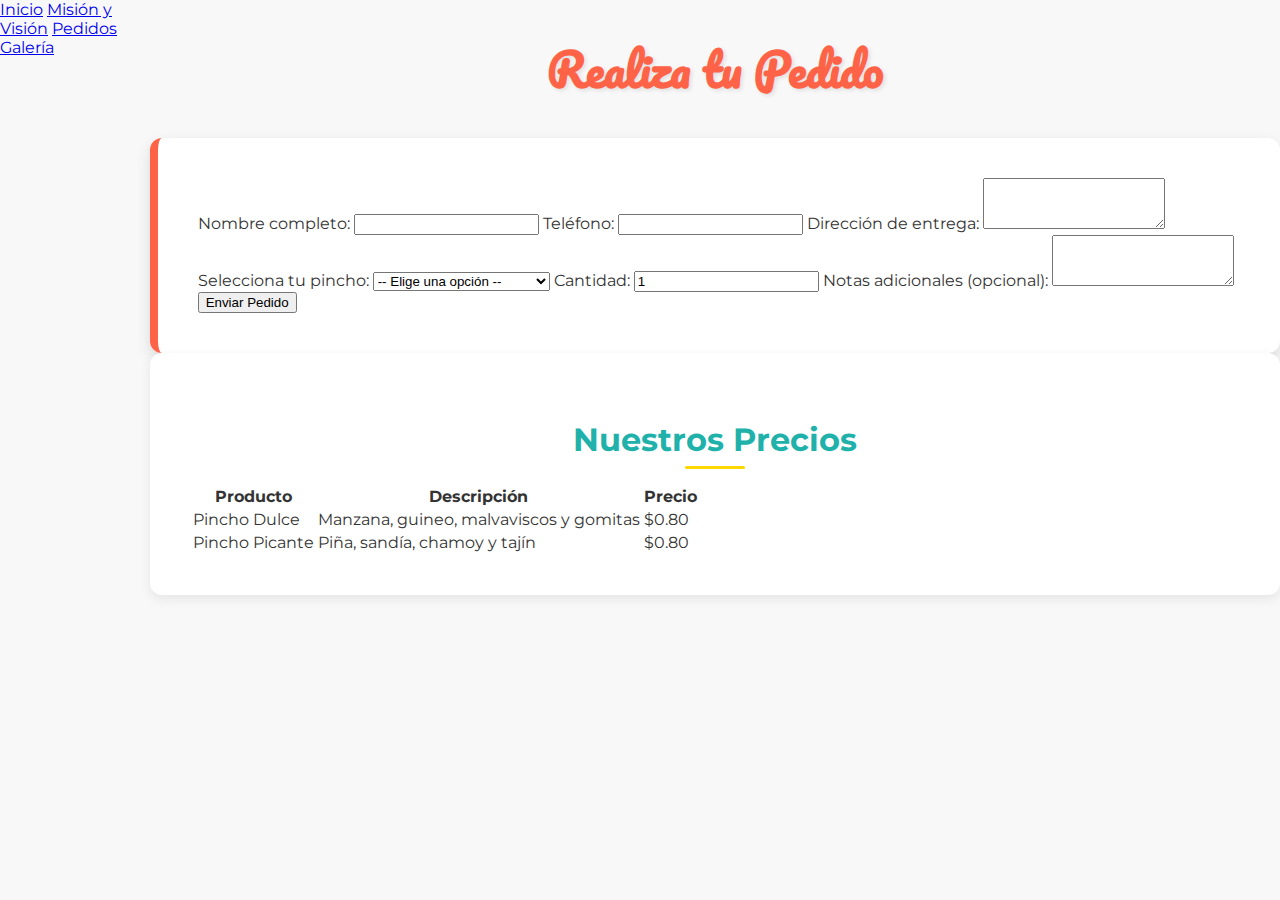
<file: pedidos.html>
<!DOCTYPE html>
<!-- pedidos.html - Página para realizar pedidos en línea -->
<html lang="es">
<head>
  <meta charset="UTF-8"> <!-- Codificación de caracteres -->
  <title>Pedidos | Pinchos de Frutas</title> <!-- Título de la pestaña -->
  <meta name="viewport" content="width=device-width, initial-scale=1.0"> <!-- Responsive -->
  <link rel="stylesheet" href="styles.css"> <!-- Enlace a hoja de estilos -->
  <link rel="icon" type="image/png" href="logopincho-removebg-preview.png"> <!-- Ícono de la pestaña -->
</head>
<body>

  <!-- Barra de navegación -->
  <nav>
    <a href="inicio.html">Inicio</a> <!-- Enlace a inicio -->
    <a href="mision_vision.html">Misión y Visión</a> <!-- Enlace a misión/visión -->
    <a href="pedidos.html">Pedidos</a> <!-- Enlace actual -->
    <a href="galeria.html">Galería</a> <!-- Enlace a galería -->
  </nav>

  <!-- Contenido principal -->
  <main>
    <h1>Realiza tu Pedido</h1> <!-- Título principal -->
    
    <!-- Formulario de pedido -->
    <form class="form-pedido" id="formularioPedido">
      <!-- Campo para nombre -->
      <label for="nombre">Nombre completo:</label>
      <input type="text" id="nombre" required>
      
      <!-- Campo para teléfono -->
      <label for="telefono">Teléfono:</label>
      <input type="tel" id="telefono" required>
      
      <!-- Campo para dirección -->
      <label for="direccion">Dirección de entrega:</label>
      <textarea id="direccion" rows="3" required></textarea>
      
      <!-- Selección de producto -->
      <label for="producto">Selecciona tu pincho:</label>
      <select id="producto" required>
        <option value="">-- Elige una opción --</option>
        <option value="dulce">Pincho Dulce ($0.80)</option>
        <option value="picante">Pincho Picante ($0.80)</option>
        <option value="tropical">Pincho Tropical ($1.00)</option>
        <option value="energetico">Pincho Energético ($1.20)</option>
      </select>
      
      <!-- Campo para cantidad -->
      <label for="cantidad">Cantidad:</label>
      <input type="number" id="cantidad" min="1" value="1" required>
      
      <!-- Campo para notas adicionales -->
      <label for="notas">Notas adicionales (opcional):</label>
      <textarea id="notas" rows="3"></textarea>
      
      <!-- Botón de envío -->
      <button type="submit">Enviar Pedido</button>
    </form>

    <!-- Tabla de precios -->
    <section>
      <h2>Nuestros Precios</h2> <!-- Subtítulo -->
      <table class="tabla-precios">
        <thead>
          <tr>
            <th>Producto</th> <!-- Encabezado de columna -->
            <th>Descripción</th>
            <th>Precio</th>
          </tr>
        </thead>
        <tbody>
          <!-- Fila de producto 1 -->
          <tr>
            <td>Pincho Dulce</td>
            <td>Manzana, guineo, malvaviscos y gomitas</td>
            <td>$0.80</td>
          </tr>
          <!-- Fila de producto 2 -->
          <tr>
            <td>Pincho Picante</td>
            <td>Piña, sandía, chamoy y tajín</td>
            <td>$0.80</td>
          </tr>
        </tbody>
      </table>
    </section>
  </main>

  <!-- Script para el formulario -->
  <script src="script.js"></script> <!-- Enlace al archivo JavaScript -->
</body>
</html>
</file>
<file: styles.css>
/* Importación de fuentes de Google Fonts */
@import url('https://fonts.googleapis.com/css2?family=Montserrat:wght@400;600;700&family=Pacifico&display=swap');

/* Variables CSS para colores y sombras */
:root {
    --primary-color: #FF6347; /* Tomate */
    --secondary-color: #FFD700; /* Oro */
    --tertiary-color: #20B2AA; /* Verde azulado claro */
    --background-color: #F8F8F8; /* Gris muy claro */
    --text-color: #333333; /* Gris oscuro */
    --light-text-color: #666666; /* Gris medio */
    --white-color: #FFFFFF;
    --dark-color: #2C3E50; /* Azul oscuro casi negro */
    --border-color: #DDDDDD;

    --shadow-light: 0 4px 12px rgba(0, 0, 0, 0.08);
    --shadow-medium: 0 6px 15px rgba(0, 0, 0, 0.12);
    --border-radius: 12px;
}

/* Estilos generales del cuerpo */
body {
    font-family: 'Montserrat', sans-serif;
    margin: 0;
    padding: 0;
    box-sizing: border-box;
    background-color: var(--background-color);
    color: var(--text-color);
    display: flex; /* Para el layout con el menú lateral */
    min-height: 100vh; /* Asegura que el cuerpo ocupe al menos la altura completa de la ventana */
    overflow-x: hidden; /* Evita el scroll horizontal */
}

/* Estilos para los títulos principales (h1) */
h1 {
    font-family: 'Pacifico', cursive;
    color: var(--primary-color);
    text-align: center;
    margin-bottom: 30px;
    font-size: 2.8em;
    text-shadow: 2px 2px 4px rgba(0, 0, 0, 0.1);
}

/* Estilos para los subtítulos (h2, h3) */
h2 {
    color: var(--tertiary-color);
    font-size: 2em;
    margin-bottom: 25px;
    text-align: center;
    position: relative;
}

h2::after {
    content: '';
    width: 60px;
    height: 3px;
    background-color: var(--secondary-color);
    position: absolute;
    left: 50%;
    transform: translateX(-50%);
    bottom: -10px;
    border-radius: 2px;
}

h3 {
    color: var(--primary-color);
    font-size: 1.4em;
    margin-bottom: 15px;
}

p {
    line-height: 1.7;
    margin-bottom: 15px;
    color: var(--light-text-color);
}

/* -------------------- Sidebar (Menú Lateral) -------------------- */
.sidebar {
    width: 250px;
    background-color: var(--dark-color);
    color: var(--white-color);
    padding: 20px 0;
    display: flex;
    flex-direction: column;
    align-items: center;
    box-shadow: var(--shadow-medium);
    transition: all 0.3s ease;
    flex-shrink: 0; /* Evita que se encoja */
}

.sidebar.collapsed {
    width: 80px; /* Ancho cuando está colapsado */
}

.sidebar .logo {
    margin-bottom: 30px;
}

.sidebar .logo img {
    width: 100px;
    height: auto;
    border-radius: 50%; /* Si el logo es circular */
    border: 3px solid var(--secondary-color);
    box-shadow: 0 0 15px rgba(255, 215, 0, 0.6); /* Resplandor dorado */
}

.sidebar .nav-links {
    list-style: none;
    padding: 0;
    width: 100%;
    flex-grow: 1; /* Permite que la lista de enlaces ocupe el espacio disponible */
}

.sidebar .nav-links li {
    margin-bottom: 10px;
}

.sidebar .nav-links a {
    display: flex;
    align-items: center;
    padding: 12px 20px;
    color: var(--white-color);
    text-decoration: none;
    font-size: 1.1em;
    transition: background-color 0.3s ease, color 0.3s ease;
    border-left: 5px solid transparent;
}

.sidebar .nav-links a:hover,
.sidebar .nav-links a.active {
    background-color: rgba(255, 255, 255, 0.1);
    color: var(--secondary-color);
    border-left-color: var(--primary-color);
}

.sidebar .nav-links a i {
    margin-right: 15px;
    font-size: 1.3em;
    width: 25px; /* Ancho fijo para los iconos */
    text-align: center;
}

.sidebar.collapsed .nav-links a span {
    display: none; /* Oculta el texto cuando está colapsado */
}

.sidebar.collapsed .nav-links a {
    justify-content: center; /* Centra los iconos */
    padding: 12px 0;
}

.sidebar .user-profile {
    margin-top: 30px;
    display: flex;
    align-items: center;
    padding: 15px;
    background-color: rgba(0, 0, 0, 0.2);
    border-radius: var(--border-radius);
    width: 80%;
    justify-content: space-around;
}

.sidebar .user-profile img {
    width: 50px;
    height: 50px;
    border-radius: 50%;
    margin-right: 10px;
    border: 2px solid var(--primary-color);
}

.sidebar .user-profile span {
    color: var(--white-color);
    font-weight: 600;
}

.sidebar .user-profile .logout {
    color: var(--white-color);
    margin-left: auto;
    font-size: 1.2em;
    text-decoration: none;
    transition: color 0.3s ease;
}

.sidebar .user-profile .logout:hover {
    color: var(--primary-color);
}

.sidebar.collapsed .user-profile span {
    display: none;
}

.sidebar.collapsed .user-profile .logout {
    margin: 0;
}


/* -------------------- Contenido Principal -------------------- */
.main-content {
    flex-grow: 1; /* Permite que el contenido principal ocupe el espacio restante */
    padding: 40px;
    overflow-y: auto; /* Permite el scroll si el contenido es largo */
}

section {
    background-color: var(--white-color);
    padding: 40px;
    border-radius: var(--border-radius);
    box-shadow: var(--shadow-light);
    margin-bottom: 40px;
    transition: transform 0.3s ease, box-shadow 0.3s ease;
}

section:hover {
    transform: translateY(-5px);
    box-shadow: var(--shadow-medium);
}

/* -------------------- Página de Inicio (index.html) -------------------- */
.hero {
    text-align: center;
    padding: 60px 20px;
    background: linear-gradient(135deg, var(--secondary-color) 0%, var(--primary-color) 100%);
    color: var(--white-color);
    border-radius: var(--border-radius);
    margin-bottom: 40px;
}

.hero h1 {
    color: var(--white-color);
    font-size: 4em;
    margin-bottom: 10px;
    text-shadow: 3px 3px 6px rgba(0, 0, 0, 0.2);
}

.hero .subtitle {
    font-size: 1.5em;
    font-weight: 600;
    margin-top: 0;
    margin-bottom: 40px;
}

.hero .gallery {
    display: flex;
    flex-direction: column;
    align-items: center;
    margin-top: 30px;
}

.hero .main-img {
    width: 100%;
    max-width: 600px;
    height: auto;
    border-radius: var(--border-radius);
    box-shadow: var(--shadow-medium);
    margin-bottom: 20px;
    border: 5px solid var(--white-color);
    transition: transform 0.3s ease;
}

.hero .main-img:hover {
    transform: scale(1.02);
}

.hero .thumbnails {
    display: flex;
    gap: 15px;
    flex-wrap: wrap;
    justify-content: center;
}

.hero .thumbnails .thumbnail {
    width: 100px;
    height: 100px;
    object-fit: cover;
    border-radius: var(--border-radius);
    cursor: pointer;
    border: 3px solid transparent;
    transition: border-color 0.3s ease, transform 0.2s ease;
}

.hero .thumbnails .thumbnail:hover {
    border-color: var(--primary-color);
    transform: translateY(-3px);
}

.featured-products {
    text-align: center;
}

.products-grid {
    display: grid;
    grid-template-columns: repeat(auto-fit, minmax(280px, 1fr));
    gap: 30px;
    margin-top: 40px;
    justify-content: center;
}

.product-card {
    background-color: var(--white-color);
    border-radius: var(--border-radius);
    box-shadow: var(--shadow-light);
    padding: 20px;
    text-align: center;
    position: relative;
    overflow: hidden;
    transition: transform 0.3s ease, box-shadow 0.3s ease;
    border: 1px solid var(--border-color);
}

.product-card:hover {
    transform: translateY(-8px);
    box-shadow: var(--shadow-medium);
}

.product-card .product-badge {
    position: absolute;
    top: 15px;
    right: -20px;
    background-color: var(--primary-color);
    color: var(--white-color);
    padding: 5px 25px;
    font-size: 0.9em;
    font-weight: 600;
    transform: rotate(45deg);
    transform-origin: 100% 0;
    box-shadow: 0 2px 5px rgba(0, 0, 0, 0.2);
}

.product-card .product-badge.hot {
    background-color: #FF4500; /* Naranja rojizo */
}

.product-card .product-badge.spicy {
    background-color: #DC143C; /* Rojo carmesí */
}

.product-card img {
    width: 100%;
    max-height: 200px;
    object-fit: cover;
    border-radius: var(--border-radius);
    margin-bottom: 15px;
}

.product-card h3 {
    margin-top: 0;
    margin-bottom: 10px;
    color: var(--dark-color);
}

.product-card p {
    font-size: 0.95em;
    color: var(--light-text-color);
    margin-bottom: 15px;
}

.product-card .price {
    font-size: 1.6em;
    font-weight: 700;
    color: var(--primary-color);
    display: block;
    margin-top: 10px;
}

.disclaimer {
    margin-top: 40px;
    font-style: italic;
    color: var(--light-text-color);
    text-align: center;
    font-size: 1.1em;
    padding: 15px;
    background-color: rgba(var(--primary-color), 0.05);
    border-left: 5px solid var(--primary-color);
    border-radius: var(--border-radius);
}


/* -------------------- Página Misión y Visión (mision_vision.html) -------------------- */
.mission-section {
    display: flex;
    flex-direction: column;
    gap: 40px;
}

.mission-card, .vision-card {
    display: flex;
    align-items: flex-start;
    gap: 30px;
    padding: 30px;
    background-color: var(--white-color);
    border-radius: var(--border-radius);
    box-shadow: var(--shadow-light);
    border-top: 5px solid var(--primary-color);
}

.vision-card {
    border-top-color: var(--tertiary-color);
}

.mission-icon, .vision-icon {
    font-size: 3.5em;
    color: var(--primary-color);
    min-width: 80px;
    text-align: center;
}

.vision-icon {
    color: var(--tertiary-color);
}

.mission-content h1, .vision-content h2 {
    text-align: left;
    margin-bottom: 20px;
    font-family: 'Montserrat', sans-serif;
    color: var(--dark-color);
}

.mission-content h1::after, .vision-content h2::after {
    left: 0;
    transform: translateX(0);
    background-color: var(--secondary-color);
}

.commitment-list, .vision-list {
    list-style: none;
    padding: 0;
    margin-top: 20px;
}

.commitment-list li, .vision-list li {
    margin-bottom: 10px;
    font-size: 1.1em;
    color: var(--light-text-color);
}

.commitment-list li i, .vision-list li i {
    color: var(--tertiary-color);
    margin-right: 10px;
}

.values-section {
    text-align: center;
    background-color: var(--white-color);
    padding: 40px;
    border-radius: var(--border-radius);
    box-shadow: var(--shadow-light);
    border-top: 5px solid var(--secondary-color);
}

.values-section h2 {
    color: var(--dark-color);
    margin-bottom: 40px;
}

.values-section h2 i {
    color: var(--primary-color);
    margin-right: 10px;
}

.values-grid {
    display: grid;
    grid-template-columns: repeat(auto-fit, minmax(250px, 1fr));
    gap: 30px;
}

.value-item {
    background-color: var(--background-color);
    padding: 25px;
    border-radius: var(--border-radius);
    box-shadow: 0 2px 8px rgba(0, 0, 0, 0.05);
    transition: transform 0.3s ease, background-color 0.3s ease;
    border: 1px solid var(--border-color);
}

.value-item:hover {
    transform: translateY(-5px);
    background-color: var(--white-color);
    box-shadow: var(--shadow-light);
}

.value-item i {
    font-size: 2.5em;
    color: var(--primary-color);
    margin-bottom: 15px;
}

.value-item h3 {
    font-size: 1.3em;
    color: var(--dark-color);
    margin-bottom: 10px;
}

.value-item p {
    font-size: 0.95em;
    color: var(--light-text-color);
}

/* -------------------- Página Marketing (marketing.html) -------------------- */
.marketing-section {
    padding: 20px;
}

.marketing-card {
    background-color: var(--white-color);
    padding: 35px;
    border-radius: var(--border-radius);
    box-shadow: var(--shadow-light);
    margin-bottom: 30px;
    border-left: 5px solid var(--primary-color);
}

.marketing-card h2 {
    text-align: left;
    margin-bottom: 25px;
    color: var(--dark-color);
    position: relative;
    padding-left: 40px;
}

.marketing-card h2::after {
    left: 40px;
    transform: translateX(0);
}

.marketing-card h2 i {
    position: absolute;
    left: 0;
    top: 50%;
    transform: translateY(-50%);
    font-size: 1.5em;
    color: var(--primary-color);
}

.objective h3 {
    font-size: 1.2em;
    color: var(--tertiary-color);
    margin-bottom: 10px;
}

.objective ul {
    list-style: none;
    padding: 0;
}

.objective ul li {
    margin-bottom: 8px;
    color: var(--light-text-color);
    position: relative;
    padding-left: 25px;
}

.objective ul li::before {
    content: '\f00c'; /* Icono de check */
    font-family: "Font Awesome 6 Free";
    font-weight: 900;
    color: var(--secondary-color);
    position: absolute;
    left: 0;
    top: 0;
}


.canvas-grid, .porter-forces, .plan-grid {
    display: grid;
    grid-template-columns: repeat(auto-fit, minmax(280px, 1fr));
    gap: 25px;
    margin-top: 20px;
}

.canvas-item, .force, .plan-item {
    background-color: var(--background-color);
    padding: 20px;
    border-radius: var(--border-radius);
    box-shadow: 0 2px 6px rgba(0, 0, 0, 0.05);
    border: 1px solid var(--border-color);
}

.canvas-item h3, .force h3, .plan-item h3 {
    font-size: 1.15em;
    color: var(--dark-color);
    margin-top: 0;
}

/* -------------------- Página Pedidos (pedidos.html) -------------------- */
.order-section {
    padding: 20px;
}

.order-section h1 {
    font-family: 'Pacifico', cursive;
    color: var(--primary-color);
    text-align: center;
    margin-bottom: 40px;
    font-size: 3em;
}

.order-container {
    display: flex;
    flex-wrap: wrap; /* Permite que los elementos se envuelvan en pantallas pequeñas */
    gap: 30px;
    justify-content: center;
}

.form-pedido {
    flex: 2; /* Ocupa más espacio que la tabla de precios */
    min-width: 350px; /* Ancho mínimo para el formulario */
    background-color: var(--white-color);
    padding: 40px;
    border-radius: var(--border-radius);
    box-shadow: var(--shadow-medium);
    border-left: 8px solid var(--primary-color);
}

.form-group {
    margin-bottom: 20px;
}

.form-group label {
    display: block;
    margin-bottom: 8px;
    font-weight: 600;
    color: var(--dark-color);
    font-size: 1.1em;
}

.form-group label i {
    color: var(--tertiary-color);
    margin-right: 8px;
}

.form-group input[type="text"],
.form-group input[type="tel"],
.form-group input[type="email"],
.form-group input[type="number"],
.form-group select,
.form-group textarea {
    width: calc(100% - 20px); /* Ajusta el padding */
    padding: 12px 10px;
    border: 1px solid var(--border-color);
    border-radius: 8px;
    font-family: 'Montserrat', sans-serif;
    font-size: 1em;
    color: var(--text-color);
    transition: border-color 0.3s ease, box-shadow 0.3s ease;
}

.form-group input:focus,
.form-group select:focus,
.form-group textarea:focus {
    border-color: var(--primary-color);
    outline: none;
    box-shadow: 0 0 0 3px rgba(var(--primary-color), 0.2);
}

.form-group textarea {
    resize: vertical;
    min-height: 80px;
}

.submit-btn {
    display: block;
    width: 100%;
    padding: 15px 20px;
    background-color: var(--primary-color);
    color: var(--white-color);
    border: none;
    border-radius: 8px;
    font-size: 1.2em;
    font-weight: 600;
    cursor: pointer;
    transition: background-color 0.3s ease, transform 0.2s ease;
    margin-top: 30px;
    box-shadow: var(--shadow-light);
}

.submit-btn i {
    margin-right: 10px;
}

.submit-btn:hover {
    background-color: #E65C3D; /* Tono más oscuro de primary-color */
    transform: translateY(-2px);
}

.price-table {
    flex: 1; /* Ocupa el espacio restante */
    min-width: 300px; /* Ancho mínimo para la tabla */
    background-color: var(--white-color);
    padding: 35px;
    border-radius: var(--border-radius);
    box-shadow: var(--shadow-medium);
    border-left: 8px solid var(--secondary-color);
}

.price-table h2 {
    text-align: center;
    color: var(--dark-color);
    margin-bottom: 25px;
}

.price-table h2 i {
    color: var(--primary-color);
    margin-right: 10px;
}

.price-table table {
    width: 100%;
    border-collapse: collapse;
    margin-bottom: 30px;
    font-size: 1em;
}

.price-table th, .price-table td {
    padding: 12px 15px;
    text-align: left;
    border-bottom: 1px solid var(--border-color);
}

.price-table thead th {
    background-color: var(--tertiary-color);
    color: var(--white-color);
    font-weight: 600;
    text-transform: uppercase;
}

.price-table tbody tr:nth-child(even) {
    background-color: var(--background-color);
}

.price-table tbody td:last-child {
    font-weight: 700;
    color: var(--primary-color);
}

.delivery-info {
    background-color: rgba(var(--tertiary-color), 0.1);
    padding: 25px;
    border-radius: var(--border-radius);
    border: 1px dashed var(--tertiary-color);
}

.delivery-info h3 {
    text-align: center;
    color: var(--dark-color);
    margin-bottom: 15px;
}

.delivery-info h3 i {
    color: var(--secondary-color);
    margin-right: 10px;
}

.delivery-info ul {
    list-style: none;
    padding: 0;
}

.delivery-info ul li {
    margin-bottom: 10px;
    color: var(--light-text-color);
    font-size: 0.95em;
}

.delivery-info ul li i {
    color: var(--primary-color);
    margin-right: 8px;
}

/* -------------------- Página Galería (galeria.html) -------------------- */
.gallery-container {
    padding: 20px;
}

.gallery-container h1 {
    font-family: 'Pacifico', cursive;
    color: var(--primary-color);
    text-align: center;
    margin-bottom: 40px;
    font-size: 3em;
}

.gallery-section {
    background-color: var(--white-color);
    padding: 35px;
    border-radius: var(--border-radius);
    box-shadow: var(--shadow-light);
    margin-bottom: 30px;
    border-top: 5px solid var(--tertiary-color);
}

.gallery-section h2 {
    text-align: center;
    color: var(--dark-color);
    margin-bottom: 30px;
}

.video-container {
    display: grid;
    grid-template-columns: repeat(auto-fit, minmax(300px, 1fr));
    gap: 25px;
    justify-content: center;
}

.video-container iframe {
    width: 100%;
    height: 250px; /* Altura fija para los videos */
    border-radius: var(--border-radius);
    box-shadow: var(--shadow-medium);
    border: none;
}

.gallery-section .gallery {
    display: flex;
    flex-direction: column;
    align-items: center;
    margin-top: 30px;
}

.main-img-container {
    width: 100%;
    max-width: 700px;
    margin-bottom: 25px;
    border-radius: var(--border-radius);
    box-shadow: var(--shadow-medium);
    overflow: hidden; /* Para asegurar que la imagen dentro del contenedor no se desborde */
    border: 5px solid var(--secondary-color);
}

.gallery-section .main-img {
    width: 100%;
    height: auto;
    display: block; /* Elimina espacio extra debajo de la imagen */
    transition: transform 0.3s ease;
}

.gallery-section .main-img:hover {
    transform: scale(1.02);
}

.gallery-section .thumbnails {
    display: flex;
    gap: 15px;
    flex-wrap: wrap;
    justify-content: center;
}

.gallery-section .thumbnails .thumbnail {
    width: 120px;
    height: 120px;
    object-fit: cover;
    border-radius: var(--border-radius);
    cursor: pointer;
    border: 3px solid transparent;
    transition: border-color 0.3s ease, transform 0.2s ease;
}

.gallery-section .thumbnails .thumbnail:hover,
.gallery-section .thumbnails .thumbnail.active-thumbnail { /* Clase para la miniatura activa */
    border-color: var(--primary-color);
    transform: translateY(-5px);
}

/* -------------------- Responsive Design -------------------- */
@media (max-width: 992px) {
    .sidebar {
        width: 80px; /* Colapsa la barra lateral en pantallas medianas */
    }

    .sidebar .nav-links a span {
        display: none;
    }

    .sidebar .nav-links a {
        justify-content: center;
        padding: 12px 0;
    }

    .sidebar .user-profile span {
        display: none;
    }

    .sidebar .user-profile .logout {
        margin: 0;
    }

    .main-content {
        padding: 20px;
    }

    h1 {
        font-size: 2.5em;
    }

    h2 {
        font-size: 1.8em;
    }

    .hero h1 {
        font-size: 3.5em;
    }

    .hero .subtitle {
        font-size: 1.2em;
    }

    .order-container {
        flex-direction: column; /* Apila el formulario y la tabla en pantallas más pequeñas */
        align-items: center;
    }

    .form-pedido, .price-table {
        width: 95%; /* Ocupa casi todo el ancho disponible */
        max-width: 600px; /* Máximo ancho para no ser demasiado grande en tablets */
        padding: 30px;
    }
}

@media (max-width: 768px) {
    body {
        flex-direction: column; /* Apila el menú lateral y el contenido principal */
    }

    .sidebar {
        width: 100%;
        height: auto;
        padding: 15px 0;
        flex-direction: row; /* Elementos en fila para el menú superior */
        justify-content: space-around;
        box-shadow: 0 4px 12px rgba(0, 0, 0, 0.08);
    }

    .sidebar .logo {
        margin-bottom: 0;
        margin-right: 20px;
    }
    
    .sidebar .logo img {
        width: 60px; /* Más pequeño en móvil */
        height: 60px;
    }

    .sidebar .nav-links {
        display: none; /* Oculta los enlaces de navegación por defecto */
        flex-direction: column;
        width: 100%;
        margin-top: 15px;
    }

    /* JavaScript podría toggle una clase para mostrar/ocultar */
    .sidebar.open .nav-links {
        display: flex;
    }

    .sidebar .nav-links li {
        width: 100%;
        text-align: center;
    }

    .sidebar .nav-links a {
        justify-content: flex-start; /* Alinea los iconos a la izquierda */
        padding: 10px 15px;
        border-left: none; /* Elimina la barra lateral de los enlaces */
        border-bottom: 2px solid transparent; /* Agrega un borde inferior en su lugar */
    }

    .sidebar .nav-links a:hover,
    .sidebar .nav-links a.active {
        border-bottom-color: var(--primary-color);
    }

    .sidebar .user-profile {
        margin-top: 0;
        margin-left: auto; /* Mueve el perfil al final */
        width: auto;
        padding: 10px 15px;
    }

    .sidebar .user-profile img {
        width: 40px;
        height: 40px;
    }

    .sidebar .user-profile span {
        display: none; /* Siempre oculto en móvil para ahorrar espacio */
    }

    .main-content {
        padding: 15px;
    }

    section {
        padding: 25px;
        margin-bottom: 25px;
    }

    h1 {
        font-size: 2em;
    }

    h2 {
        font-size: 1.6em;
    }

    .hero h1 {
        font-size: 2.8em;
    }

    .hero .thumbnails .thumbnail {
        width: 80px;
        height: 80px;
    }

    .product-card {
        padding: 15px;
    }

    .mission-card, .vision-card {
        flex-direction: column;
        text-align: center;
    }

    .mission-icon, .vision-icon {
        font-size: 3em;
        margin-bottom: 15px;
    }

    .mission-content h1, .vision-content h2 {
        text-align: center;
    }

    .mission-content h1::after, .vision-content h2::after {
        left: 50%;
        transform: translateX(-50%);
    }

    .commitment-list, .vision-list {
        text-align: left; /* Mantener la lista justificada a la izquierda */
    }

    .values-grid, .canvas-grid, .porter-forces, .plan-grid {
        grid-template-columns: 1fr; /* Una columna en pantallas muy pequeñas */
    }

    .video-container iframe {
        height: 200px;
    }

    .gallery-section .thumbnails .thumbnail {
        width: 90px;
        height: 90px;
    }
}

@media (max-width: 480px) {
    .hero h1 {
        font-size: 2.2em;
    }

    .hero .subtitle {
        font-size: 1em;
    }

    .form-pedido, .price-table {
        padding: 20px;
    }

    .price-table th, .price-table td {
        padding: 8px 10px;
        font-size: 0.9em;
    }

    .submit-btn {
        font-size: 1.1em;
        padding: 12px 15px;
    }
}
</file>
